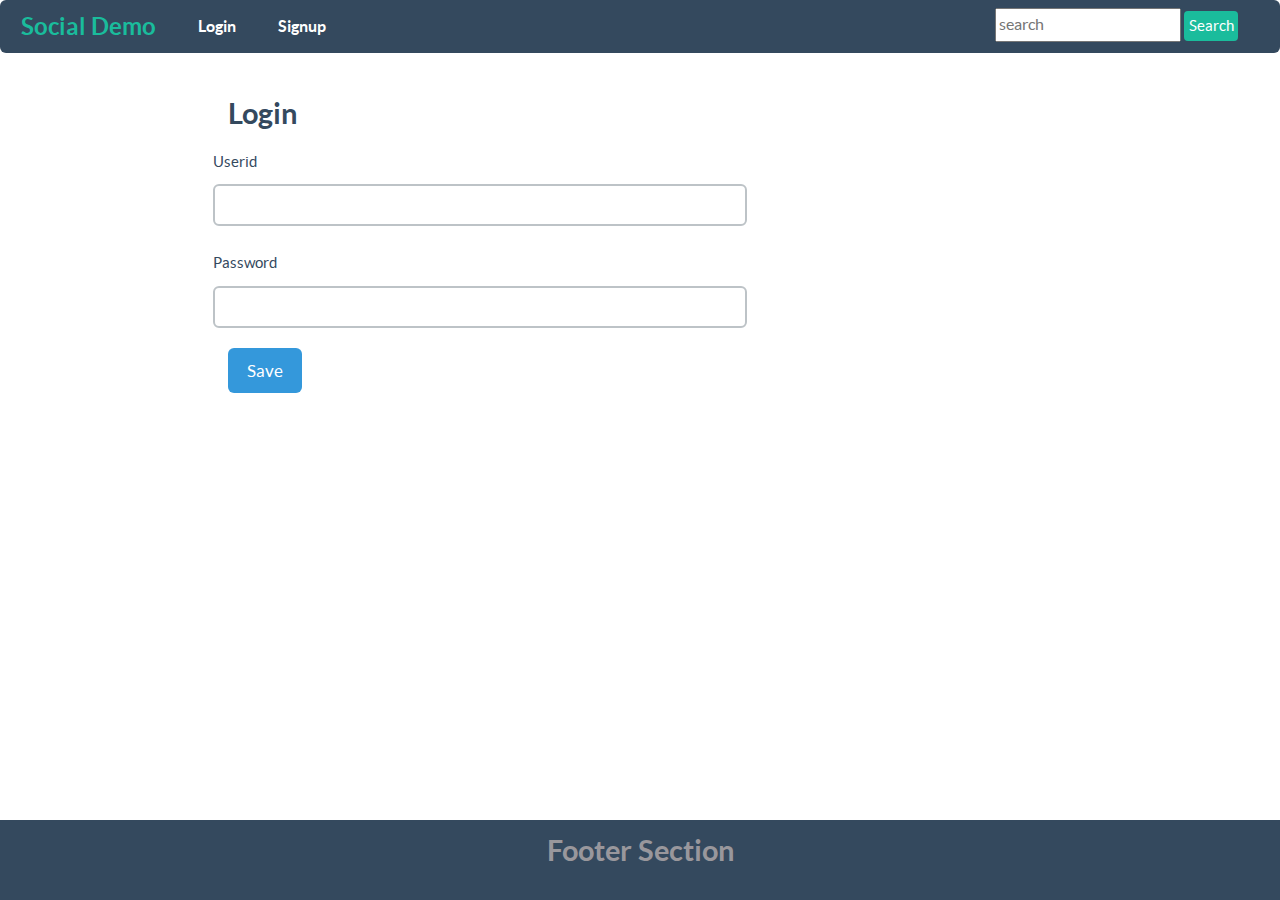
<file: target/classes/resources/index.html>
<!DOCTYPE html>
<html lang="en" ng-app="app">
    <head>
        <meta charset="utf-8">
        <meta http-equiv="X-UA-Compatible" content="IE=edge">
        <meta name="viewport" content="width=device-width, initial-scale=1">
        <title> Social </title>
        <link href="vendor/flat-ui/css/vendor/bootstrap.min.css" rel="stylesheet">
        <link href="vendor/flat-ui/css/flat-ui.css" rel="stylesheet">
        <link href="assets/css/style.css" rel="stylesheet">
        <link href="vendor/bootstrap-social/bootstrap-social.css" rel="stylesheet">  
    </head>
    <body ng-controller="AppCtrl">
        <div ng-include="'app/header.tpl.html'"></div>
        <div  ui-view class="container-fluid"></div>
        <script src="vendor/jquery/jquery.min.js"></script>
        <script src="vendor/flat-ui/js/vendor/html5shiv.js"></script>
        <script src="vendor/flat-ui/js/vendor/respond.min.js"></script>
        <script src="vendor/flat-ui/js/vendor/video.js"></script>
        <script src="vendor/flat-ui/js/flat-ui.min.js"></script>
        <script src="vendor/angular-full/angular.min.js"></script>
        <script src="vendor/angular-full/angular-resource.min.js"></script>
        <script src="vendor/angular-full/angular-cookies.min.js"></script>
        <script src="vendor/angular-full/angular-route.js"></script>
        <!-- <script src="//angular-ui.github.io/bootstrap/ui-bootstrap-tpls-0.14.3.js"></script> -->
        <script src="vendor/angular-moment/angular-moment.js"></script>
        <script src="vendor/ngstorage/ngStorage.min.js"></script>
        <script src="vendor/angular-ui-router/angular-ui-router.min.js"></script>
        <script src="vendor/angular-clipboard/angular-clipboard.js"></script>
        <script src="vendor/angular-http-auth/http-auth-interceptor.js"></script>
        <script src="common/directives/match.js"></script>
        <script src="common/directives/FormShowError.js"></script>
        <script src="common/directives/scrollGlue.js"></script>
        <script src="common/directives/customAccordion.js"></script>
        <script src="app/authorization/AuthServices.js"></script> 
        <script src="app/app.js"></script> 
        <!--  <script src="app/authorization/authorization.js"></script> -->
    </body>
    <div ng-include="'app/footer.tpl.html'"></div>
</html>
</file>
<file: target/classes/resources/vendor/flat-ui/css/flat-ui.css>
@font-face {
  font-family: 'Lato';
  src: url('../fonts/lato/lato-black.eot');
  src: url('../fonts/lato/lato-black.eot?#iefix') format('embedded-opentype'), url('../fonts/lato/lato-black.woff') format('woff'), url('../fonts/lato/lato-black.ttf') format('truetype'), url('../fonts/lato/lato-black.svg#latoblack') format('svg');
  font-weight: 900;
  font-style: normal;
}
@font-face {
  font-family: 'Lato';
  src: url('../fonts/lato/lato-bold.eot');
  src: url('../fonts/lato/lato-bold.eot?#iefix') format('embedded-opentype'), url('../fonts/lato/lato-bold.woff') format('woff'), url('../fonts/lato/lato-bold.ttf') format('truetype'), url('../fonts/lato/lato-bold.svg#latobold') format('svg');
  font-weight: bold;
  font-style: normal;
}
@font-face {
  font-family: 'Lato';
  src: url('../fonts/lato/lato-bolditalic.eot');
  src: url('../fonts/lato/lato-bolditalic.eot?#iefix') format('embedded-opentype'), url('../fonts/lato/lato-bolditalic.woff') format('woff'), url('../fonts/lato/lato-bolditalic.ttf') format('truetype'), url('../fonts/lato/lato-bolditalic.svg#latobold-italic') format('svg');
  font-weight: bold;
  font-style: italic;
}
@font-face {
  font-family: 'Lato';
  src: url('../fonts/lato/lato-italic.eot');
  src: url('../fonts/lato/lato-italic.eot?#iefix') format('embedded-opentype'), url('../fonts/lato/lato-italic.woff') format('woff'), url('../fonts/lato/lato-italic.ttf') format('truetype'), url('../fonts/lato/lato-italic.svg#latoitalic') format('svg');
  font-weight: normal;
  font-style: italic;
}
@font-face {
  font-family: 'Lato';
  src: url('../fonts/lato/lato-light.eot');
  src: url('../fonts/lato/lato-light.eot?#iefix') format('embedded-opentype'), url('../fonts/lato/lato-light.woff') format('woff'), url('../fonts/lato/lato-light.ttf') format('truetype'), url('../fonts/lato/lato-light.svg#latolight') format('svg');
  font-weight: 300;
  font-style: normal;
}
@font-face {
  font-family: 'Lato';
  src: url('../fonts/lato/lato-regular.eot');
  src: url('../fonts/lato/lato-regular.eot?#iefix') format('embedded-opentype'), url('../fonts/lato/lato-regular.woff') format('woff'), url('../fonts/lato/lato-regular.ttf') format('truetype'), url('../fonts/lato/lato-regular.svg#latoregular') format('svg');
  font-weight: normal;
  font-style: normal;
}
@font-face {
  font-family: 'Flat-UI-Icons';
  src: url('../fonts/glyphicons/flat-ui-icons-regular.eot');
  src: url('../fonts/glyphicons/flat-ui-icons-regular.eot?#iefix') format('embedded-opentype'), url('../fonts/glyphicons/flat-ui-icons-regular.woff') format('woff'), url('../fonts/glyphicons/flat-ui-icons-regular.ttf') format('truetype'), url('../fonts/glyphicons/flat-ui-icons-regular.svg#flat-ui-icons-regular') format('svg');
}
[class^="fui-"],
[class*="fui-"] {
  font-family: 'Flat-UI-Icons';
  speak: none;
  font-style: normal;
  font-weight: normal;
  font-variant: normal;
  text-transform: none;
  -webkit-font-smoothing: antialiased;
  -moz-osx-font-smoothing: grayscale;
}
.fui-triangle-up:before {
  content: "\e600";
}
.fui-triangle-down:before {
  content: "\e601";
}
.fui-triangle-up-small:before {
  content: "\e602";
}
.fui-triangle-down-small:before {
  content: "\e603";
}
.fui-triangle-left-large:before {
  content: "\e604";
}
.fui-triangle-right-large:before {
  content: "\e605";
}
.fui-arrow-left:before {
  content: "\e606";
}
.fui-arrow-right:before {
  content: "\e607";
}
.fui-plus:before {
  content: "\e608";
}
.fui-cross:before {
  content: "\e609";
}
.fui-check:before {
  content: "\e60a";
}
.fui-radio-unchecked:before {
  content: "\e60b";
}
.fui-radio-checked:before {
  content: "\e60c";
}
.fui-checkbox-unchecked:before {
  content: "\e60d";
}
.fui-checkbox-checked:before {
  content: "\e60e";
}
.fui-info-circle:before {
  content: "\e60f";
}
.fui-alert-circle:before {
  content: "\e610";
}
.fui-question-circle:before {
  content: "\e611";
}
.fui-check-circle:before {
  content: "\e612";
}
.fui-cross-circle:before {
  content: "\e613";
}
.fui-plus-circle:before {
  content: "\e614";
}
.fui-pause:before {
  content: "\e615";
}
.fui-play:before {
  content: "\e616";
}
.fui-volume:before {
  content: "\e617";
}
.fui-mute:before {
  content: "\e618";
}
.fui-resize:before {
  content: "\e619";
}
.fui-list:before {
  content: "\e61a";
}
.fui-list-thumbnailed:before {
  content: "\e61b";
}
.fui-list-small-thumbnails:before {
  content: "\e61c";
}
.fui-list-large-thumbnails:before {
  content: "\e61d";
}
.fui-list-numbered:before {
  content: "\e61e";
}
.fui-list-columned:before {
  content: "\e61f";
}
.fui-list-bulleted:before {
  content: "\e620";
}
.fui-window:before {
  content: "\e621";
}
.fui-windows:before {
  content: "\e622";
}
.fui-loop:before {
  content: "\e623";
}
.fui-cmd:before {
  content: "\e624";
}
.fui-mic:before {
  content: "\e625";
}
.fui-heart:before {
  content: "\e626";
}
.fui-location:before {
  content: "\e627";
}
.fui-new:before {
  content: "\e628";
}
.fui-video:before {
  content: "\e629";
}
.fui-photo:before {
  content: "\e62a";
}
.fui-time:before {
  content: "\e62b";
}
.fui-eye:before {
  content: "\e62c";
}
.fui-chat:before {
  content: "\e62d";
}
.fui-home:before {
  content: "\e62e";
}
.fui-upload:before {
  content: "\e62f";
}
.fui-search:before {
  content: "\e630";
}
.fui-user:before {
  content: "\e631";
}
.fui-mail:before {
  content: "\e632";
}
.fui-lock:before {
  content: "\e633";
}
.fui-power:before {
  content: "\e634";
}
.fui-calendar:before {
  content: "\e635";
}
.fui-gear:before {
  content: "\e636";
}
.fui-bookmark:before {
  content: "\e637";
}
.fui-exit:before {
  content: "\e638";
}
.fui-trash:before {
  content: "\e639";
}
.fui-folder:before {
  content: "\e63a";
}
.fui-bubble:before {
  content: "\e63b";
}
.fui-export:before {
  content: "\e63c";
}
.fui-calendar-solid:before {
  content: "\e63d";
}
.fui-star:before {
  content: "\e63e";
}
.fui-star-2:before {
  content: "\e63f";
}
.fui-credit-card:before {
  content: "\e640";
}
.fui-clip:before {
  content: "\e641";
}
.fui-link:before {
  content: "\e642";
}
.fui-tag:before {
  content: "\e643";
}
.fui-document:before {
  content: "\e644";
}
.fui-image:before {
  content: "\e645";
}
.fui-facebook:before {
  content: "\e646";
}
.fui-youtube:before {
  content: "\e647";
}
.fui-vimeo:before {
  content: "\e648";
}
.fui-twitter:before {
  content: "\e649";
}
.fui-spotify:before {
  content: "\e64a";
}
.fui-skype:before {
  content: "\e64b";
}
.fui-pinterest:before {
  content: "\e64c";
}
.fui-path:before {
  content: "\e64d";
}
.fui-linkedin:before {
  content: "\e64e";
}
.fui-google-plus:before {
  content: "\e64f";
}
.fui-dribbble:before {
  content: "\e650";
}
.fui-behance:before {
  content: "\e651";
}
.fui-stumbleupon:before {
  content: "\e652";
}
.fui-yelp:before {
  content: "\e653";
}
.fui-wordpress:before {
  content: "\e654";
}
.fui-windows-8:before {
  content: "\e655";
}
.fui-vine:before {
  content: "\e656";
}
.fui-tumblr:before {
  content: "\e657";
}
.fui-paypal:before {
  content: "\e658";
}
.fui-lastfm:before {
  content: "\e659";
}
.fui-instagram:before {
  content: "\e65a";
}
.fui-html5:before {
  content: "\e65b";
}
.fui-github:before {
  content: "\e65c";
}
.fui-foursquare:before {
  content: "\e65d";
}
.fui-dropbox:before {
  content: "\e65e";
}
.fui-android:before {
  content: "\e65f";
}
.fui-apple:before {
  content: "\e660";
}
body {
  font-family: "Lato", Helvetica, Arial, sans-serif;
  font-size: 18px;
  line-height: 1.72222;
  color: #34495e;
  background-color: #ffffff;
}
a {
  color: #16a085;
  text-decoration: none;
  -webkit-transition: .25s;
          transition: .25s;
}
a:hover,
a:focus {
  color: #1abc9c;
  text-decoration: none;
}
a:focus {
  outline: none;
}
.img-rounded {
  border-radius: 6px;
}
.img-thumbnail {
  padding: 4px;
  line-height: 1.72222;
  background-color: #ffffff;
  border: 2px solid #bdc3c7;
  border-radius: 6px;
  -webkit-transition: all 0.25s ease-in-out;
          transition: all 0.25s ease-in-out;
  display: inline-block;
  max-width: 100%;
  height: auto;
}
.img-comment {
  font-size: 15px;
  line-height: 1.2;
  font-style: italic;
  margin: 24px 0;
}
h1,
h2,
h3,
h4,
h5,
h6,
.h1,
.h2,
.h3,
.h4,
.h5,
.h6 {
  font-family: inherit;
  font-weight: 700;
  line-height: 1.1;
  color: inherit;
}
h1 small,
h2 small,
h3 small,
h4 small,
h5 small,
h6 small,
.h1 small,
.h2 small,
.h3 small,
.h4 small,
.h5 small,
.h6 small {
  color: #e7e9ec;
}
h1,
h2,
h3 {
  margin-top: 30px;
  margin-bottom: 15px;
}
h4,
h5,
h6 {
  margin-top: 15px;
  margin-bottom: 15px;
}
h6 {
  font-weight: normal;
}
h1,
.h1 {
  font-size: 61px;
}
h2,
.h2 {
  font-size: 53px;
}
h3,
.h3 {
  font-size: 40px;
}
h4,
.h4 {
  font-size: 29px;
}
h5,
.h5 {
  font-size: 28px;
}
h6,
.h6 {
  font-size: 24px;
}
p {
  font-size: 18px;
  line-height: 1.72222;
  margin: 0 0 15px;
}
.lead {
  margin-bottom: 30px;
  font-size: 28px;
  line-height: 1.46428571;
  font-weight: 300;
}
@media (min-width: 768px) {
  .lead {
    font-size: 30.006px;
  }
}
small,
.small {
  font-size: 83%;
  line-height: 2.067;
}
.text-muted {
  color: #bdc3c7;
}
.text-inverse {
  color: #ffffff;
}
.text-primary {
  color: #1abc9c;
}
a.text-primary:hover {
  color: #148f77;
}
.text-warning {
  color: #f1c40f;
}
a.text-warning:hover {
  color: #c29d0b;
}
.text-danger {
  color: #e74c3c;
}
a.text-danger:hover {
  color: #d62c1a;
}
.text-success {
  color: #2ecc71;
}
a.text-success:hover {
  color: #25a25a;
}
.text-info {
  color: #3498db;
}
a.text-info:hover {
  color: #217dbb;
}
.bg-primary {
  color: #ffffff;
  background-color: #34495e;
}
a.bg-primary:hover {
  background-color: #222f3d;
}
.bg-success {
  background-color: #dff0d8;
}
a.bg-success:hover {
  background-color: #c1e2b3;
}
.bg-info {
  background-color: #d9edf7;
}
a.bg-info:hover {
  background-color: #afd9ee;
}
.bg-warning {
  background-color: #fcf8e3;
}
a.bg-warning:hover {
  background-color: #f7ecb5;
}
.bg-danger {
  background-color: #f2dede;
}
a.bg-danger:hover {
  background-color: #e4b9b9;
}
.page-header {
  padding-bottom: 14px;
  margin: 60px 0 30px;
  border-bottom: 2px solid #e7e9ec;
}
ul,
ol {
  margin-bottom: 15px;
}
dl {
  margin-bottom: 30px;
}
dt,
dd {
  line-height: 1.72222;
}
@media (min-width: 768px) {
  .dl-horizontal dt {
    width: 160px;
  }
  .dl-horizontal dd {
    margin-left: 180px;
  }
}
abbr[title],
abbr[data-original-title] {
  border-bottom: 1px dotted #bdc3c7;
}
blockquote {
  border-left: 3px solid #e7e9ec;
  padding: 0 0 0 16px;
  margin: 0 0 30px;
}
blockquote p {
  font-size: 20px;
  line-height: 1.55;
  font-weight: normal;
  margin-bottom: .4em;
}
blockquote small,
blockquote .small {
  font-size: 18px;
  line-height: 1.72222;
  font-style: italic;
  color: inherit;
}
blockquote small:before,
blockquote .small:before {
  content: "";
}
blockquote.pull-right {
  padding-right: 16px;
  padding-left: 0;
  border-right: 3px solid #e7e9ec;
  border-left: 0;
}
blockquote.pull-right small:after {
  content: "";
}
address {
  margin-bottom: 30px;
  line-height: 1.72222;
}
sub,
sup {
  font-size: 70%;
}
code,
kbd,
pre,
samp {
  font-family: Monaco, Menlo, Consolas, "Courier New", monospace;
}
code {
  padding: 2px 6px;
  font-size: 85%;
  color: #c7254e;
  background-color: #f9f2f4;
  border-radius: 4px;
}
kbd {
  padding: 2px 6px;
  font-size: 85%;
  color: #ffffff;
  background-color: #34495e;
  border-radius: 4px;
  box-shadow: none;
}
pre {
  padding: 8px;
  margin: 0 0 15px;
  font-size: 13px;
  line-height: 1.72222;
  color: inherit;
  background-color: #ffffff;
  border: 2px solid #e7e9ec;
  border-radius: 6px;
  white-space: pre;
}
.pre-scrollable {
  max-height: 340px;
}
.thumbnail {
  display: block;
  padding: 4px;
  margin-bottom: 5px;
  line-height: 1.72222;
  background-color: #ffffff;
  border: 2px solid #bdc3c7;
  border-radius: 6px;
  -webkit-transition: border 0.25s ease-in-out;
          transition: border 0.25s ease-in-out;
}
.thumbnail > img,
.thumbnail a > img {
  display: block;
  max-width: 100%;
  height: auto;
  margin-left: auto;
  margin-right: auto;
}
a.thumbnail:hover,
a.thumbnail:focus,
a.thumbnail.active {
  border-color: #16a085;
}
.thumbnail .caption {
  padding: 9px;
  color: #34495e;
}
.btn {
  border: none;
  font-size: 15px;
  font-weight: normal;
  line-height: 1.4;
  border-radius: 4px;
  padding: 10px 15px;
  -webkit-font-smoothing: subpixel-antialiased;
  -webkit-transition: border 0.25s linear, color 0.25s linear, background-color 0.25s linear;
          transition: border 0.25s linear, color 0.25s linear, background-color 0.25s linear;
}
.btn:hover,
.btn:focus {
  outline: none;
  color: #ffffff;
}
.btn:active,
.btn.active {
  outline: none;
  box-shadow: none;
}
.btn:focus:active {
  outline: none;
}
.btn.disabled,
.btn[disabled],
fieldset[disabled] .btn {
  background-color: #bdc3c7;
  color: rgba(255, 255, 255, 0.75);
  opacity: 0.7;
  filter: alpha(opacity=70);
  cursor: not-allowed;
}
.btn [class^="fui-"] {
  margin: 0 1px;
  position: relative;
  line-height: 1;
  top: 1px;
}
.btn-xs.btn [class^="fui-"] {
  font-size: 11px;
  top: 0;
}
.btn-hg.btn [class^="fui-"] {
  top: 2px;
}
.btn-default {
  color: #ffffff;
  background-color: #bdc3c7;
}
.btn-default:hover,
.btn-default.hover,
.btn-default:focus,
.btn-default:active,
.btn-default.active,
.open > .dropdown-toggle.btn-default {
  color: #ffffff;
  background-color: #cacfd2;
  border-color: #cacfd2;
}
.btn-default:active,
.btn-default.active,
.open > .dropdown-toggle.btn-default {
  background: #a1a6a9;
  border-color: #a1a6a9;
}
.btn-default.disabled,
.btn-default[disabled],
fieldset[disabled] .btn-default,
.btn-default.disabled:hover,
.btn-default[disabled]:hover,
fieldset[disabled] .btn-default:hover,
.btn-default.disabled.hover,
.btn-default[disabled].hover,
fieldset[disabled] .btn-default.hover,
.btn-default.disabled:focus,
.btn-default[disabled]:focus,
fieldset[disabled] .btn-default:focus,
.btn-default.disabled:active,
.btn-default[disabled]:active,
fieldset[disabled] .btn-default:active,
.btn-default.disabled.active,
.btn-default[disabled].active,
fieldset[disabled] .btn-default.active {
  background-color: #bdc3c7;
  border-color: #bdc3c7;
}
.btn-default .badge {
  color: #bdc3c7;
  background-color: #ffffff;
}
.btn-primary {
  color: #ffffff;
  background-color: #1abc9c;
}
.btn-primary:hover,
.btn-primary.hover,
.btn-primary:focus,
.btn-primary:active,
.btn-primary.active,
.open > .dropdown-toggle.btn-primary {
  color: #ffffff;
  background-color: #48c9b0;
  border-color: #48c9b0;
}
.btn-primary:active,
.btn-primary.active,
.open > .dropdown-toggle.btn-primary {
  background: #16a085;
  border-color: #16a085;
}
.btn-primary.disabled,
.btn-primary[disabled],
fieldset[disabled] .btn-primary,
.btn-primary.disabled:hover,
.btn-primary[disabled]:hover,
fieldset[disabled] .btn-primary:hover,
.btn-primary.disabled.hover,
.btn-primary[disabled].hover,
fieldset[disabled] .btn-primary.hover,
.btn-primary.disabled:focus,
.btn-primary[disabled]:focus,
fieldset[disabled] .btn-primary:focus,
.btn-primary.disabled:active,
.btn-primary[disabled]:active,
fieldset[disabled] .btn-primary:active,
.btn-primary.disabled.active,
.btn-primary[disabled].active,
fieldset[disabled] .btn-primary.active {
  background-color: #bdc3c7;
  border-color: #1abc9c;
}
.btn-primary .badge {
  color: #1abc9c;
  background-color: #ffffff;
}
.btn-info {
  color: #ffffff;
  background-color: #3498db;
}
.btn-info:hover,
.btn-info.hover,
.btn-info:focus,
.btn-info:active,
.btn-info.active,
.open > .dropdown-toggle.btn-info {
  color: #ffffff;
  background-color: #5dade2;
  border-color: #5dade2;
}
.btn-info:active,
.btn-info.active,
.open > .dropdown-toggle.btn-info {
  background: #2c81ba;
  border-color: #2c81ba;
}
.btn-info.disabled,
.btn-info[disabled],
fieldset[disabled] .btn-info,
.btn-info.disabled:hover,
.btn-info[disabled]:hover,
fieldset[disabled] .btn-info:hover,
.btn-info.disabled.hover,
.btn-info[disabled].hover,
fieldset[disabled] .btn-info.hover,
.btn-info.disabled:focus,
.btn-info[disabled]:focus,
fieldset[disabled] .btn-info:focus,
.btn-info.disabled:active,
.btn-info[disabled]:active,
fieldset[disabled] .btn-info:active,
.btn-info.disabled.active,
.btn-info[disabled].active,
fieldset[disabled] .btn-info.active {
  background-color: #bdc3c7;
  border-color: #3498db;
}
.btn-info .badge {
  color: #3498db;
  background-color: #ffffff;
}
.btn-danger {
  color: #ffffff;
  background-color: #e74c3c;
}
.btn-danger:hover,
.btn-danger.hover,
.btn-danger:focus,
.btn-danger:active,
.btn-danger.active,
.open > .dropdown-toggle.btn-danger {
  color: #ffffff;
  background-color: #ec7063;
  border-color: #ec7063;
}
.btn-danger:active,
.btn-danger.active,
.open > .dropdown-toggle.btn-danger {
  background: #c44133;
  border-color: #c44133;
}
.btn-danger.disabled,
.btn-danger[disabled],
fieldset[disabled] .btn-danger,
.btn-danger.disabled:hover,
.btn-danger[disabled]:hover,
fieldset[disabled] .btn-danger:hover,
.btn-danger.disabled.hover,
.btn-danger[disabled].hover,
fieldset[disabled] .btn-danger.hover,
.btn-danger.disabled:focus,
.btn-danger[disabled]:focus,
fieldset[disabled] .btn-danger:focus,
.btn-danger.disabled:active,
.btn-danger[disabled]:active,
fieldset[disabled] .btn-danger:active,
.btn-danger.disabled.active,
.btn-danger[disabled].active,
fieldset[disabled] .btn-danger.active {
  background-color: #bdc3c7;
  border-color: #e74c3c;
}
.btn-danger .badge {
  color: #e74c3c;
  background-color: #ffffff;
}
.btn-success {
  color: #ffffff;
  background-color: #2ecc71;
}
.btn-success:hover,
.btn-success.hover,
.btn-success:focus,
.btn-success:active,
.btn-success.active,
.open > .dropdown-toggle.btn-success {
  color: #ffffff;
  background-color: #58d68d;
  border-color: #58d68d;
}
.btn-success:active,
.btn-success.active,
.open > .dropdown-toggle.btn-success {
  background: #27ad60;
  border-color: #27ad60;
}
.btn-success.disabled,
.btn-success[disabled],
fieldset[disabled] .btn-success,
.btn-success.disabled:hover,
.btn-success[disabled]:hover,
fieldset[disabled] .btn-success:hover,
.btn-success.disabled.hover,
.btn-success[disabled].hover,
fieldset[disabled] .btn-success.hover,
.btn-success.disabled:focus,
.btn-success[disabled]:focus,
fieldset[disabled] .btn-success:focus,
.btn-success.disabled:active,
.btn-success[disabled]:active,
fieldset[disabled] .btn-success:active,
.btn-success.disabled.active,
.btn-success[disabled].active,
fieldset[disabled] .btn-success.active {
  background-color: #bdc3c7;
  border-color: #2ecc71;
}
.btn-success .badge {
  color: #2ecc71;
  background-color: #ffffff;
}
.btn-warning {
  color: #ffffff;
  background-color: #f1c40f;
}
.btn-warning:hover,
.btn-warning.hover,
.btn-warning:focus,
.btn-warning:active,
.btn-warning.active,
.open > .dropdown-toggle.btn-warning {
  color: #ffffff;
  background-color: #f4d313;
  border-color: #f4d313;
}
.btn-warning:active,
.btn-warning.active,
.open > .dropdown-toggle.btn-warning {
  background: #cda70d;
  border-color: #cda70d;
}
.btn-warning.disabled,
.btn-warning[disabled],
fieldset[disabled] .btn-warning,
.btn-warning.disabled:hover,
.btn-warning[disabled]:hover,
fieldset[disabled] .btn-warning:hover,
.btn-warning.disabled.hover,
.btn-warning[disabled].hover,
fieldset[disabled] .btn-warning.hover,
.btn-warning.disabled:focus,
.btn-warning[disabled]:focus,
fieldset[disabled] .btn-warning:focus,
.btn-warning.disabled:active,
.btn-warning[disabled]:active,
fieldset[disabled] .btn-warning:active,
.btn-warning.disabled.active,
.btn-warning[disabled].active,
fieldset[disabled] .btn-warning.active {
  background-color: #bdc3c7;
  border-color: #f1c40f;
}
.btn-warning .badge {
  color: #f1c40f;
  background-color: #ffffff;
}
.btn-inverse {
  color: #ffffff;
  background-color: #34495e;
}
.btn-inverse:hover,
.btn-inverse.hover,
.btn-inverse:focus,
.btn-inverse:active,
.btn-inverse.active,
.open > .dropdown-toggle.btn-inverse {
  color: #ffffff;
  background-color: #415b76;
  border-color: #415b76;
}
.btn-inverse:active,
.btn-inverse.active,
.open > .dropdown-toggle.btn-inverse {
  background: #2c3e50;
  border-color: #2c3e50;
}
.btn-inverse.disabled,
.btn-inverse[disabled],
fieldset[disabled] .btn-inverse,
.btn-inverse.disabled:hover,
.btn-inverse[disabled]:hover,
fieldset[disabled] .btn-inverse:hover,
.btn-inverse.disabled.hover,
.btn-inverse[disabled].hover,
fieldset[disabled] .btn-inverse.hover,
.btn-inverse.disabled:focus,
.btn-inverse[disabled]:focus,
fieldset[disabled] .btn-inverse:focus,
.btn-inverse.disabled:active,
.btn-inverse[disabled]:active,
fieldset[disabled] .btn-inverse:active,
.btn-inverse.disabled.active,
.btn-inverse[disabled].active,
fieldset[disabled] .btn-inverse.active {
  background-color: #bdc3c7;
  border-color: #34495e;
}
.btn-inverse .badge {
  color: #34495e;
  background-color: #ffffff;
}
.btn-embossed {
  box-shadow: inset 0 -2px 0 rgba(0, 0, 0, 0.15);
}
.btn-embossed.active,
.btn-embossed:active {
  box-shadow: inset 0 2px 0 rgba(0, 0, 0, 0.15);
}
.btn-wide {
  min-width: 140px;
  padding-left: 30px;
  padding-right: 30px;
}
.btn-link {
  color: #16a085;
}
.btn-link:hover,
.btn-link:focus {
  color: #1abc9c;
  text-decoration: underline;
  background-color: transparent;
}
.btn-link[disabled]:hover,
fieldset[disabled] .btn-link:hover,
.btn-link[disabled]:focus,
fieldset[disabled] .btn-link:focus {
  color: #bdc3c7;
  text-decoration: none;
}
.btn-hg,
.btn-group-hg > .btn {
  padding: 13px 20px;
  font-size: 22px;
  line-height: 1.227;
  border-radius: 6px;
}
.btn-lg,
.btn-group-lg > .btn {
  padding: 10px 19px;
  font-size: 17px;
  line-height: 1.471;
  border-radius: 6px;
}
.btn-sm,
.btn-group-sm > .btn {
  padding: 9px 13px;
  font-size: 13px;
  line-height: 1.385;
  border-radius: 4px;
}
.btn-xs,
.btn-group-xs > .btn {
  padding: 6px 9px;
  font-size: 12px;
  line-height: 1.083;
  border-radius: 3px;
}
.btn-tip {
  font-weight: 300;
  padding-left: 10px;
  font-size: 92%;
}
.btn-block {
  white-space: normal;
}
[class*="btn-social-"] {
  padding: 10px 15px;
  font-size: 13px;
  line-height: 1.077;
  border-radius: 4px;
}
.btn-social-pinterest {
  color: #ffffff;
  background-color: #cb2028;
}
.btn-social-pinterest:hover,
.btn-social-pinterest:focus {
  background-color: #d54d53;
}
.btn-social-pinterest:active,
.btn-social-pinterest.active {
  background-color: #ad1b22;
}
.btn-social-linkedin {
  color: #ffffff;
  background-color: #0072b5;
}
.btn-social-linkedin:hover,
.btn-social-linkedin:focus {
  background-color: #338ec4;
}
.btn-social-linkedin:active,
.btn-social-linkedin.active {
  background-color: #00619a;
}
.btn-social-stumbleupon {
  color: #ffffff;
  background-color: #ed4a13;
}
.btn-social-stumbleupon:hover,
.btn-social-stumbleupon:focus {
  background-color: #f16e42;
}
.btn-social-stumbleupon:active,
.btn-social-stumbleupon.active {
  background-color: #c93f10;
}
.btn-social-googleplus {
  color: #ffffff;
  background-color: #2d2d2d;
}
.btn-social-googleplus:hover,
.btn-social-googleplus:focus {
  background-color: #575757;
}
.btn-social-googleplus:active,
.btn-social-googleplus.active {
  background-color: #262626;
}
.btn-social-facebook {
  color: #ffffff;
  background-color: #2f4b93;
}
.btn-social-facebook:hover,
.btn-social-facebook:focus {
  background-color: #596fa9;
}
.btn-social-facebook:active,
.btn-social-facebook.active {
  background-color: #28407d;
}
.btn-social-twitter {
  color: #ffffff;
  background-color: #00bdef;
}
.btn-social-twitter:hover,
.btn-social-twitter:focus {
  background-color: #33caf2;
}
.btn-social-twitter:active,
.btn-social-twitter.active {
  background-color: #00a1cb;
}
.btn-group > .btn + .btn {
  margin-left: 0;
}
.btn-group > .btn + .dropdown-toggle {
  border-left: 2px solid rgba(52, 73, 94, 0.15);
  padding: 10px 12px;
}
.btn-group > .btn + .dropdown-toggle .caret {
  margin-left: 3px;
  margin-right: 3px;
}
.btn-group > .btn.btn-gh + .dropdown-toggle .caret {
  margin-left: 7px;
  margin-right: 7px;
}
.btn-group > .btn.btn-sm + .dropdown-toggle .caret {
  margin-left: 0;
  margin-right: 0;
}
.dropdown-toggle .caret {
  margin-left: 8px;
}
.btn-group-xs > .btn + .dropdown-toggle {
  padding: 6px 9px;
}
.btn-group-sm > .btn + .dropdown-toggle {
  padding: 9px 13px;
}
.btn-group-lg > .btn + .dropdown-toggle {
  padding: 10px 19px;
}
.btn-group-hg > .btn + .dropdown-toggle {
  padding: 13px 20px;
}
.btn-xs .caret {
  border-width: 6px 4px 0;
  border-bottom-width: 0;
}
.btn-lg .caret {
  border-width: 8px 6px 0;
  border-bottom-width: 0;
}
.dropup .btn-lg .caret {
  border-width: 0 6px 8px;
}
.dropup .btn-xs .caret {
  border-width: 0 4px 6px;
}
.btn-group > .btn,
.btn-group > .dropdown-menu,
.btn-group > .popover {
  font-weight: 400;
}
.btn-group:focus .dropdown-toggle {
  outline: none;
  -webkit-transition: .25s;
          transition: .25s;
}
.btn-group.open .dropdown-toggle {
  color: rgba(255, 255, 255, 0.75);
  box-shadow: none;
}
.btn-toolbar .btn.active {
  color: #ffffff;
}
.btn-toolbar .btn > [class^="fui-"] {
  font-size: 16px;
  margin: 0 1px;
}
legend {
  display: block;
  width: 100%;
  padding: 0;
  margin-bottom: 30px / 2;
  font-size: 24px;
  line-height: inherit;
  color: inherit;
  border-bottom: none;
}
textarea {
  font-size: 20px;
  line-height: 24px;
  padding: 5px 11px;
}
input[type="search"] {
  -webkit-appearance: none !important;
}
label {
  font-weight: normal;
  font-size: 15px;
  line-height: 2.3;
}
.form-control::-moz-placeholder,
.select2-search input[type="text"]::-moz-placeholder {
  color: #b2bcc5;
  opacity: 1;
}
.form-control:-ms-input-placeholder,
.select2-search input[type="text"]:-ms-input-placeholder {
  color: #b2bcc5;
}
.form-control::-webkit-input-placeholder,
.select2-search input[type="text"]::-webkit-input-placeholder {
  color: #b2bcc5;
}
.form-control,
.select2-search input[type="text"] {
  border: 2px solid #bdc3c7;
  color: #34495e;
  font-family: "Lato", Helvetica, Arial, sans-serif;
  font-size: 15px;
  line-height: 1.467;
  padding: 8px 12px;
  height: 42px;
  border-radius: 6px;
  box-shadow: none;
  -webkit-transition: border 0.25s linear, color 0.25s linear, background-color 0.25s linear;
          transition: border 0.25s linear, color 0.25s linear, background-color 0.25s linear;
}
.form-group.focus .form-control,
.form-control:focus,
.form-group.focus .select2-search input[type="text"],
.select2-search input[type="text"]:focus {
  border-color: #1abc9c;
  outline: 0;
  box-shadow: none;
}
.form-control[disabled],
.form-control[readonly],
fieldset[disabled] .form-control,
.select2-search input[type="text"][disabled],
.select2-search input[type="text"][readonly],
fieldset[disabled] .select2-search input[type="text"] {
  background-color: #f4f6f6;
  border-color: #d5dbdb;
  color: #d5dbdb;
  cursor: default;
  opacity: 0.7;
  filter: alpha(opacity=70);
}
.form-control.flat,
.select2-search input[type="text"].flat {
  border-color: transparent;
}
.form-control.flat:hover,
.select2-search input[type="text"].flat:hover {
  border-color: #bdc3c7;
}
.form-control.flat:focus,
.select2-search input[type="text"].flat:focus {
  border-color: #1abc9c;
}
.input-sm,
.form-group-sm .form-control,
.form-group-sm .select2-search input[type="text"],
.select2-search input[type="text"] {
  height: 35px;
  padding: 6px 10px;
  font-size: 13px;
  line-height: 1.462;
  border-radius: 6px;
}
select.input-sm,
select.form-group-sm .form-control,
select.form-group-sm .select2-search input[type="text"],
select.select2-search input[type="text"] {
  height: 35px;
  line-height: 35px;
}
textarea.input-sm,
textarea.form-group-sm .form-control,
select[multiple].input-sm,
select[multiple].form-group-sm .form-control,
textarea.form-group-sm .select2-search input[type="text"],
select[multiple].form-group-sm .select2-search input[type="text"],
textarea.select2-search input[type="text"],
select[multiple].select2-search input[type="text"] {
  height: auto;
}
.input-lg,
.form-group-lg .form-control,
.form-group-lg .select2-search input[type="text"] {
  height: 45px;
  padding: 10px 15px;
  font-size: 17px;
  line-height: 1.235;
  border-radius: 6px;
}
select.input-lg,
select.form-group-lg .form-control,
select.form-group-lg .select2-search input[type="text"] {
  height: 45px;
  line-height: 45px;
}
textarea.input-lg,
textarea.form-group-lg .form-control,
select[multiple].input-lg,
select[multiple].form-group-lg .form-control,
textarea.form-group-lg .select2-search input[type="text"],
select[multiple].form-group-lg .select2-search input[type="text"] {
  height: auto;
}
.input-hg,
.form-group-hg .form-control,
.form-horizontal .form-group-hg .form-control,
.form-group-hg .select2-search input[type="text"],
.form-horizontal .form-group-hg .select2-search input[type="text"] {
  height: 53px;
  padding: 10px 16px;
  font-size: 22px;
  line-height: 1.318;
  border-radius: 6px;
}
select.input-hg,
select.form-group-hg .form-control,
select.form-group-hg .select2-search input[type="text"] {
  height: 53px;
  line-height: 53px;
}
textarea.input-hg,
textarea.form-group-hg .form-control,
select[multiple].input-hg,
select[multiple].form-group-hg .form-control,
textarea.form-group-hg .select2-search input[type="text"],
select[multiple].form-group-hg .select2-search input[type="text"] {
  height: auto;
}
.form-control-feedback {
  position: absolute;
  top: 2px;
  right: 2px;
  margin-top: 1px;
  line-height: 36px;
  font-size: 17px;
  color: #b2bcc5;
  background-color: transparent;
  padding: 0 12px 0 0;
  border-radius: 6px;
  pointer-events: none;
}
.input-hg + .form-control-feedback,
.control-feedback-hg {
  font-size: 20px;
  line-height: 48px;
  padding-right: 16px;
  width: auto;
  height: 48px;
}
.input-lg + .form-control-feedback,
.control-feedback-lg {
  font-size: 18px;
  line-height: 40px;
  width: auto;
  height: 40px;
  padding-right: 15px;
}
.input-sm + .form-control-feedback,
.control-feedback-sm,
.select2-search input[type="text"] + .form-control-feedback {
  line-height: 29px;
  height: 29px;
  width: auto;
  padding-right: 10px;
}
.has-success .help-block,
.has-success .control-label,
.has-success .radio,
.has-success .checkbox,
.has-success .radio-inline,
.has-success .checkbox-inline {
  color: #2ecc71;
}
.has-success .form-control,
.has-success .select2-search input[type="text"] {
  color: #2ecc71;
  border-color: #2ecc71;
  box-shadow: none;
}
.has-success .form-control::-moz-placeholder,
.has-success .select2-search input[type="text"]::-moz-placeholder {
  color: #2ecc71;
  opacity: 1;
}
.has-success .form-control:-ms-input-placeholder,
.has-success .select2-search input[type="text"]:-ms-input-placeholder {
  color: #2ecc71;
}
.has-success .form-control::-webkit-input-placeholder,
.has-success .select2-search input[type="text"]::-webkit-input-placeholder {
  color: #2ecc71;
}
.has-success .form-control:focus,
.has-success .select2-search input[type="text"]:focus {
  border-color: #2ecc71;
  box-shadow: none;
}
.has-success .input-group-addon {
  color: #2ecc71;
  border-color: #2ecc71;
  background-color: #ffffff;
}
.has-success .form-control-feedback {
  color: #2ecc71;
}
.has-warning .help-block,
.has-warning .control-label,
.has-warning .radio,
.has-warning .checkbox,
.has-warning .radio-inline,
.has-warning .checkbox-inline {
  color: #f1c40f;
}
.has-warning .form-control,
.has-warning .select2-search input[type="text"] {
  color: #f1c40f;
  border-color: #f1c40f;
  box-shadow: none;
}
.has-warning .form-control::-moz-placeholder,
.has-warning .select2-search input[type="text"]::-moz-placeholder {
  color: #f1c40f;
  opacity: 1;
}
.has-warning .form-control:-ms-input-placeholder,
.has-warning .select2-search input[type="text"]:-ms-input-placeholder {
  color: #f1c40f;
}
.has-warning .form-control::-webkit-input-placeholder,
.has-warning .select2-search input[type="text"]::-webkit-input-placeholder {
  color: #f1c40f;
}
.has-warning .form-control:focus,
.has-warning .select2-search input[type="text"]:focus {
  border-color: #f1c40f;
  box-shadow: none;
}
.has-warning .input-group-addon {
  color: #f1c40f;
  border-color: #f1c40f;
  background-color: #ffffff;
}
.has-warning .form-control-feedback {
  color: #f1c40f;
}
.has-error .help-block,
.has-error .control-label,
.has-error .radio,
.has-error .checkbox,
.has-error .radio-inline,
.has-error .checkbox-inline {
  color: #e74c3c;
}
.has-error .form-control,
.has-error .select2-search input[type="text"] {
  color: #e74c3c;
  border-color: #e74c3c;
  box-shadow: none;
}
.has-error .form-control::-moz-placeholder,
.has-error .select2-search input[type="text"]::-moz-placeholder {
  color: #e74c3c;
  opacity: 1;
}
.has-error .form-control:-ms-input-placeholder,
.has-error .select2-search input[type="text"]:-ms-input-placeholder {
  color: #e74c3c;
}
.has-error .form-control::-webkit-input-placeholder,
.has-error .select2-search input[type="text"]::-webkit-input-placeholder {
  color: #e74c3c;
}
.has-error .form-control:focus,
.has-error .select2-search input[type="text"]:focus {
  border-color: #e74c3c;
  box-shadow: none;
}
.has-error .input-group-addon {
  color: #e74c3c;
  border-color: #e74c3c;
  background-color: #ffffff;
}
.has-error .form-control-feedback {
  color: #e74c3c;
}
.form-control[disabled] + .form-control-feedback,
.form-control[readonly] + .form-control-feedback,
fieldset[disabled] .form-control + .form-control-feedback,
.form-control.disabled + .form-control-feedback,
.select2-search input[type="text"][disabled] + .form-control-feedback,
.select2-search input[type="text"][readonly] + .form-control-feedback,
fieldset[disabled] .select2-search input[type="text"] + .form-control-feedback,
.select2-search input[type="text"].disabled + .form-control-feedback {
  cursor: not-allowed;
  color: #d5dbdb;
  background-color: transparent;
  opacity: 0.7;
  filter: alpha(opacity=70);
}
.help-block {
  font-size: 14px;
  margin-bottom: 5px;
  color: #6b7a88;
}
.form-group {
  position: relative;
  margin-bottom: 20px;
}
.form-horizontal .radio,
.form-horizontal .checkbox,
.form-horizontal .radio-inline,
.form-horizontal .checkbox-inline {
  margin-top: 0;
  margin-bottom: 0;
  padding-top: 0;
}
@media (min-width: 768px) {
  .form-horizontal .control-label {
    padding-top: 3px;
    padding-bottom: 3px;
  }
}
.form-horizontal .form-group {
  margin-left: -15px;
  margin-right: -15px;
}
.form-horizontal .form-control-static {
  padding-top: 6px;
  padding-bottom: 6px;
}
@media (min-width: 768px) {
  .form-horizontal .form-group-hg .control-label {
    font-size: 22px;
    padding-top: 2px;
    padding-bottom: 0;
  }
}
@media (min-width: 768px) {
  .form-horizontal .form-group-lg .control-label {
    font-size: 17px;
    padding-top: 3px;
    padding-bottom: 2px;
  }
}
@media (min-width: 768px) {
  .form-horizontal .form-group-sm .control-label {
    font-size: 13px;
    padding-top: 2px;
    padding-bottom: 2px;
  }
}
.input-group .form-control,
.input-group .select2-search input[type="text"] {
  position: static;
}
.input-group-hg > .form-control,
.input-group-hg > .input-group-addon,
.input-group-hg > .input-group-btn > .btn,
.input-group-hg > .select2-search input[type="text"] {
  height: 53px;
  padding: 10px 16px;
  font-size: 22px;
  line-height: 1.318;
  border-radius: 6px;
}
select.input-group-hg > .form-control,
select.input-group-hg > .input-group-addon,
select.input-group-hg > .input-group-btn > .btn,
select.input-group-hg > .select2-search input[type="text"] {
  height: 53px;
  line-height: 53px;
}
textarea.input-group-hg > .form-control,
textarea.input-group-hg > .input-group-addon,
textarea.input-group-hg > .input-group-btn > .btn,
select[multiple].input-group-hg > .form-control,
select[multiple].input-group-hg > .input-group-addon,
select[multiple].input-group-hg > .input-group-btn > .btn,
textarea.input-group-hg > .select2-search input[type="text"],
select[multiple].input-group-hg > .select2-search input[type="text"] {
  height: auto;
}
.input-group-lg > .form-control,
.input-group-lg > .input-group-addon,
.input-group-lg > .input-group-btn > .btn,
.input-group-lg > .select2-search input[type="text"] {
  height: 45px;
  padding: 10px 15px;
  font-size: 17px;
  line-height: 1.235;
  border-radius: 6px;
}
select.input-group-lg > .form-control,
select.input-group-lg > .input-group-addon,
select.input-group-lg > .input-group-btn > .btn,
select.input-group-lg > .select2-search input[type="text"] {
  height: 45px;
  line-height: 45px;
}
textarea.input-group-lg > .form-control,
textarea.input-group-lg > .input-group-addon,
textarea.input-group-lg > .input-group-btn > .btn,
select[multiple].input-group-lg > .form-control,
select[multiple].input-group-lg > .input-group-addon,
select[multiple].input-group-lg > .input-group-btn > .btn,
textarea.input-group-lg > .select2-search input[type="text"],
select[multiple].input-group-lg > .select2-search input[type="text"] {
  height: auto;
}
.input-group-sm > .form-control,
.input-group-sm > .input-group-addon,
.input-group-sm > .input-group-btn > .btn,
.input-group-sm > .select2-search input[type="text"] {
  height: 35px;
  padding: 6px 10px;
  font-size: 13px;
  line-height: 1.462;
  border-radius: 6px;
}
select.input-group-sm > .form-control,
select.input-group-sm > .input-group-addon,
select.input-group-sm > .input-group-btn > .btn,
select.input-group-sm > .select2-search input[type="text"] {
  height: 35px;
  line-height: 35px;
}
textarea.input-group-sm > .form-control,
textarea.input-group-sm > .input-group-addon,
textarea.input-group-sm > .input-group-btn > .btn,
select[multiple].input-group-sm > .form-control,
select[multiple].input-group-sm > .input-group-addon,
select[multiple].input-group-sm > .input-group-btn > .btn,
textarea.input-group-sm > .select2-search input[type="text"],
select[multiple].input-group-sm > .select2-search input[type="text"] {
  height: auto;
}
.input-group-addon {
  padding: 10px 12px;
  font-size: 15px;
  color: #ffffff;
  text-align: center;
  background-color: #bdc3c7;
  border: 2px solid #bdc3c7;
  border-radius: 6px;
  -webkit-transition: border 0.25s linear, color 0.25s linear, background-color 0.25s linear;
          transition: border 0.25s linear, color 0.25s linear, background-color 0.25s linear;
}
.input-group-hg .input-group-addon,
.input-group-lg .input-group-addon,
.input-group-sm .input-group-addon {
  line-height: 1;
}
.input-group .form-control:first-child,
.input-group-addon:first-child,
.input-group-btn:first-child > .btn,
.input-group-btn:first-child > .dropdown-toggle,
.input-group-btn:last-child > .btn:not(:last-child):not(.dropdown-toggle),
.input-group .select2-search input[type="text"]:first-child {
  border-bottom-right-radius: 0;
  border-top-right-radius: 0;
}
.input-group .form-control:last-child,
.input-group-addon:last-child,
.input-group-btn:last-child > .btn,
.input-group-btn:last-child > .dropdown-toggle,
.input-group-btn:first-child > .btn:not(:first-child),
.input-group .select2-search input[type="text"]:last-child {
  border-bottom-left-radius: 0;
  border-top-left-radius: 0;
}
.form-group.focus .input-group-addon,
.input-group.focus .input-group-addon {
  background-color: #1abc9c;
  border-color: #1abc9c;
}
.form-group.focus .input-group-btn > .btn-default + .btn-default,
.input-group.focus .input-group-btn > .btn-default + .btn-default {
  border-left-color: #16a085;
}
.form-group.focus .input-group-btn .btn,
.input-group.focus .input-group-btn .btn {
  border-color: #1abc9c;
  background-color: #ffffff;
  color: #1abc9c;
}
.form-group.focus .input-group-btn .btn-default,
.input-group.focus .input-group-btn .btn-default {
  color: #ffffff;
  background-color: #1abc9c;
}
.form-group.focus .input-group-btn .btn-default:hover,
.input-group.focus .input-group-btn .btn-default:hover,
.form-group.focus .input-group-btn .btn-default.hover,
.input-group.focus .input-group-btn .btn-default.hover,
.form-group.focus .input-group-btn .btn-default:focus,
.input-group.focus .input-group-btn .btn-default:focus,
.form-group.focus .input-group-btn .btn-default:active,
.input-group.focus .input-group-btn .btn-default:active,
.form-group.focus .input-group-btn .btn-default.active,
.input-group.focus .input-group-btn .btn-default.active,
.open > .dropdown-toggle.form-group.focus .input-group-btn .btn-default,
.open > .dropdown-toggle.input-group.focus .input-group-btn .btn-default {
  color: #ffffff;
  background-color: #48c9b0;
  border-color: #48c9b0;
}
.form-group.focus .input-group-btn .btn-default:active,
.input-group.focus .input-group-btn .btn-default:active,
.form-group.focus .input-group-btn .btn-default.active,
.input-group.focus .input-group-btn .btn-default.active,
.open > .dropdown-toggle.form-group.focus .input-group-btn .btn-default,
.open > .dropdown-toggle.input-group.focus .input-group-btn .btn-default {
  background: #16a085;
  border-color: #16a085;
}
.form-group.focus .input-group-btn .btn-default.disabled,
.input-group.focus .input-group-btn .btn-default.disabled,
.form-group.focus .input-group-btn .btn-default[disabled],
.input-group.focus .input-group-btn .btn-default[disabled],
fieldset[disabled] .form-group.focus .input-group-btn .btn-default,
fieldset[disabled] .input-group.focus .input-group-btn .btn-default,
.form-group.focus .input-group-btn .btn-default.disabled:hover,
.input-group.focus .input-group-btn .btn-default.disabled:hover,
.form-group.focus .input-group-btn .btn-default[disabled]:hover,
.input-group.focus .input-group-btn .btn-default[disabled]:hover,
fieldset[disabled] .form-group.focus .input-group-btn .btn-default:hover,
fieldset[disabled] .input-group.focus .input-group-btn .btn-default:hover,
.form-group.focus .input-group-btn .btn-default.disabled.hover,
.input-group.focus .input-group-btn .btn-default.disabled.hover,
.form-group.focus .input-group-btn .btn-default[disabled].hover,
.input-group.focus .input-group-btn .btn-default[disabled].hover,
fieldset[disabled] .form-group.focus .input-group-btn .btn-default.hover,
fieldset[disabled] .input-group.focus .input-group-btn .btn-default.hover,
.form-group.focus .input-group-btn .btn-default.disabled:focus,
.input-group.focus .input-group-btn .btn-default.disabled:focus,
.form-group.focus .input-group-btn .btn-default[disabled]:focus,
.input-group.focus .input-group-btn .btn-default[disabled]:focus,
fieldset[disabled] .form-group.focus .input-group-btn .btn-default:focus,
fieldset[disabled] .input-group.focus .input-group-btn .btn-default:focus,
.form-group.focus .input-group-btn .btn-default.disabled:active,
.input-group.focus .input-group-btn .btn-default.disabled:active,
.form-group.focus .input-group-btn .btn-default[disabled]:active,
.input-group.focus .input-group-btn .btn-default[disabled]:active,
fieldset[disabled] .form-group.focus .input-group-btn .btn-default:active,
fieldset[disabled] .input-group.focus .input-group-btn .btn-default:active,
.form-group.focus .input-group-btn .btn-default.disabled.active,
.input-group.focus .input-group-btn .btn-default.disabled.active,
.form-group.focus .input-group-btn .btn-default[disabled].active,
.input-group.focus .input-group-btn .btn-default[disabled].active,
fieldset[disabled] .form-group.focus .input-group-btn .btn-default.active,
fieldset[disabled] .input-group.focus .input-group-btn .btn-default.active {
  background-color: #bdc3c7;
  border-color: #1abc9c;
}
.form-group.focus .input-group-btn .btn-default .badge,
.input-group.focus .input-group-btn .btn-default .badge {
  color: #1abc9c;
  background-color: #ffffff;
}
.input-group-btn .btn {
  background-color: #ffffff;
  border: 2px solid #bdc3c7;
  color: #bdc3c7;
  line-height: 18px;
  height: 42px;
}
.input-group-btn .btn-default {
  color: #ffffff;
  background-color: #bdc3c7;
}
.input-group-btn .btn-default:hover,
.input-group-btn .btn-default.hover,
.input-group-btn .btn-default:focus,
.input-group-btn .btn-default:active,
.input-group-btn .btn-default.active,
.open > .dropdown-toggle.input-group-btn .btn-default {
  color: #ffffff;
  background-color: #cacfd2;
  border-color: #cacfd2;
}
.input-group-btn .btn-default:active,
.input-group-btn .btn-default.active,
.open > .dropdown-toggle.input-group-btn .btn-default {
  background: #a1a6a9;
  border-color: #a1a6a9;
}
.input-group-btn .btn-default.disabled,
.input-group-btn .btn-default[disabled],
fieldset[disabled] .input-group-btn .btn-default,
.input-group-btn .btn-default.disabled:hover,
.input-group-btn .btn-default[disabled]:hover,
fieldset[disabled] .input-group-btn .btn-default:hover,
.input-group-btn .btn-default.disabled.hover,
.input-group-btn .btn-default[disabled].hover,
fieldset[disabled] .input-group-btn .btn-default.hover,
.input-group-btn .btn-default.disabled:focus,
.input-group-btn .btn-default[disabled]:focus,
fieldset[disabled] .input-group-btn .btn-default:focus,
.input-group-btn .btn-default.disabled:active,
.input-group-btn .btn-default[disabled]:active,
fieldset[disabled] .input-group-btn .btn-default:active,
.input-group-btn .btn-default.disabled.active,
.input-group-btn .btn-default[disabled].active,
fieldset[disabled] .input-group-btn .btn-default.active {
  background-color: #bdc3c7;
  border-color: #bdc3c7;
}
.input-group-btn .btn-default .badge {
  color: #bdc3c7;
  background-color: #ffffff;
}
.input-group-hg .input-group-btn .btn {
  line-height: 31px;
}
.input-group-lg .input-group-btn .btn {
  line-height: 21px;
}
.input-group-sm .input-group-btn .btn {
  line-height: 19px;
}
.input-group-btn:first-child > .btn {
  border-right-width: 0;
  margin-right: -3px;
}
.input-group-btn:last-child > .btn {
  border-left-width: 0;
  margin-left: -3px;
}
.input-group-btn > .btn-default + .btn-default {
  border-left: 2px solid #bdc3c7;
}
.input-group-btn > .btn:first-child + .btn .caret {
  margin-left: 0;
}
.input-group-rounded .input-group-btn + .form-control,
.input-group-rounded .input-group-btn:last-child .btn,
.input-group-rounded .input-group-btn + .select2-search input[type="text"] {
  border-bottom-right-radius: 20px;
  border-top-right-radius: 20px;
}
.input-group-hg.input-group-rounded .input-group-btn + .form-control,
.input-group-hg.input-group-rounded .input-group-btn:last-child .btn,
.input-group-hg.input-group-rounded .input-group-btn + .select2-search input[type="text"] {
  border-bottom-right-radius: 27px;
  border-top-right-radius: 27px;
}
.input-group-lg.input-group-rounded .input-group-btn + .form-control,
.input-group-lg.input-group-rounded .input-group-btn:last-child .btn,
.input-group-lg.input-group-rounded .input-group-btn + .select2-search input[type="text"] {
  border-bottom-right-radius: 25px;
  border-top-right-radius: 25px;
}
.input-group-rounded .form-control:first-child,
.input-group-rounded .input-group-btn:first-child .btn,
.input-group-rounded .select2-search input[type="text"]:first-child {
  border-bottom-left-radius: 20px;
  border-top-left-radius: 20px;
}
.input-group-hg.input-group-rounded .form-control:first-child,
.input-group-hg.input-group-rounded .input-group-btn:first-child .btn,
.input-group-hg.input-group-rounded .select2-search input[type="text"]:first-child {
  border-bottom-left-radius: 27px;
  border-top-left-radius: 27px;
}
.input-group-lg.input-group-rounded .form-control:first-child,
.input-group-lg.input-group-rounded .input-group-btn:first-child .btn,
.input-group-lg.input-group-rounded .select2-search input[type="text"]:first-child {
  border-bottom-left-radius: 25px;
  border-top-left-radius: 25px;
}
.input-group-rounded .input-group-btn + .form-control,
.input-group-rounded .input-group-btn + .select2-search input[type="text"] {
  padding-left: 0;
}
.checkbox,
.radio {
  margin-bottom: 12px;
  padding-left: 32px;
  position: relative;
  -webkit-transition: color .25s linear;
          transition: color .25s linear;
  font-size: 14px;
  line-height: 1.5;
}
.checkbox .icons,
.radio .icons {
  color: #bdc3c7;
  display: block;
  height: 20px;
  top: 0;
  left: 0;
  position: absolute;
  width: 20px;
  text-align: center;
  line-height: 20px;
  font-size: 20px;
  cursor: pointer;
}
.checkbox .icons .icon-checked,
.radio .icons .icon-checked {
  opacity: 0;
  filter: alpha(opacity=0);
}
.checkbox .icon-checked,
.radio .icon-checked,
.checkbox .icon-unchecked,
.radio .icon-unchecked {
  display: inline-table;
  position: absolute;
  left: 0;
  top: 0;
  background-color: transparent;
  margin: 0;
  opacity: 1;
  -webkit-filter: none;
          filter: none;
  -webkit-transition: color .25s linear;
          transition: color .25s linear;
}
.checkbox .icon-checked:before,
.radio .icon-checked:before,
.checkbox .icon-unchecked:before,
.radio .icon-unchecked:before {
  font-family: 'Flat-UI-Icons';
  speak: none;
  font-style: normal;
  font-weight: normal;
  font-variant: normal;
  text-transform: none;
  -webkit-font-smoothing: antialiased;
  -moz-osx-font-smoothing: grayscale;
}
.checkbox .icon-checked:before {
  content: "\e60e";
}
.checkbox .icon-unchecked:before {
  content: "\e60d";
}
.radio .icon-checked:before {
  content: "\e60c";
}
.radio .icon-unchecked:before {
  content: "\e60b";
}
.checkbox input[type="checkbox"].custom-checkbox,
.radio input[type="checkbox"].custom-checkbox,
.checkbox input[type="radio"].custom-radio,
.radio input[type="radio"].custom-radio {
  outline: none !important;
  opacity: 0;
  position: absolute;
  margin: 0;
  padding: 0;
  left: 0;
  top: 0;
  width: 20px;
  height: 20px;
}
.checkbox input[type="checkbox"].custom-checkbox:hover:not(.nohover):not(:disabled) + .icons .icon-unchecked,
.radio input[type="checkbox"].custom-checkbox:hover:not(.nohover):not(:disabled) + .icons .icon-unchecked,
.checkbox input[type="radio"].custom-radio:hover:not(.nohover):not(:disabled) + .icons .icon-unchecked,
.radio input[type="radio"].custom-radio:hover:not(.nohover):not(:disabled) + .icons .icon-unchecked {
  opacity: 0;
  filter: alpha(opacity=0);
}
.checkbox input[type="checkbox"].custom-checkbox:hover:not(.nohover):not(:disabled) + .icons .icon-checked,
.radio input[type="checkbox"].custom-checkbox:hover:not(.nohover):not(:disabled) + .icons .icon-checked,
.checkbox input[type="radio"].custom-radio:hover:not(.nohover):not(:disabled) + .icons .icon-checked,
.radio input[type="radio"].custom-radio:hover:not(.nohover):not(:disabled) + .icons .icon-checked {
  opacity: 1;
  -webkit-filter: none;
          filter: none;
}
.checkbox input[type="checkbox"].custom-checkbox:checked + .icons,
.radio input[type="checkbox"].custom-checkbox:checked + .icons,
.checkbox input[type="radio"].custom-radio:checked + .icons,
.radio input[type="radio"].custom-radio:checked + .icons {
  color: #1abc9c;
}
.checkbox input[type="checkbox"].custom-checkbox:checked + .icons .icon-unchecked,
.radio input[type="checkbox"].custom-checkbox:checked + .icons .icon-unchecked,
.checkbox input[type="radio"].custom-radio:checked + .icons .icon-unchecked,
.radio input[type="radio"].custom-radio:checked + .icons .icon-unchecked {
  opacity: 0;
  filter: alpha(opacity=0);
}
.checkbox input[type="checkbox"].custom-checkbox:checked + .icons .icon-checked,
.radio input[type="checkbox"].custom-checkbox:checked + .icons .icon-checked,
.checkbox input[type="radio"].custom-radio:checked + .icons .icon-checked,
.radio input[type="radio"].custom-radio:checked + .icons .icon-checked {
  opacity: 1;
  -webkit-filter: none;
          filter: none;
  color: #1abc9c;
}
.checkbox input[type="checkbox"].custom-checkbox:disabled + .icons,
.radio input[type="checkbox"].custom-checkbox:disabled + .icons,
.checkbox input[type="radio"].custom-radio:disabled + .icons,
.radio input[type="radio"].custom-radio:disabled + .icons {
  cursor: default;
  color: #e6e8ea;
}
.checkbox input[type="checkbox"].custom-checkbox:disabled + .icons .icon-unchecked,
.radio input[type="checkbox"].custom-checkbox:disabled + .icons .icon-unchecked,
.checkbox input[type="radio"].custom-radio:disabled + .icons .icon-unchecked,
.radio input[type="radio"].custom-radio:disabled + .icons .icon-unchecked {
  opacity: 1;
  -webkit-filter: none;
          filter: none;
}
.checkbox input[type="checkbox"].custom-checkbox:disabled + .icons .icon-checked,
.radio input[type="checkbox"].custom-checkbox:disabled + .icons .icon-checked,
.checkbox input[type="radio"].custom-radio:disabled + .icons .icon-checked,
.radio input[type="radio"].custom-radio:disabled + .icons .icon-checked {
  opacity: 0;
  filter: alpha(opacity=0);
}
.checkbox input[type="checkbox"].custom-checkbox:disabled:checked + .icons,
.radio input[type="checkbox"].custom-checkbox:disabled:checked + .icons,
.checkbox input[type="radio"].custom-radio:disabled:checked + .icons,
.radio input[type="radio"].custom-radio:disabled:checked + .icons {
  color: #e6e8ea;
}
.checkbox input[type="checkbox"].custom-checkbox:disabled:checked + .icons .icon-unchecked,
.radio input[type="checkbox"].custom-checkbox:disabled:checked + .icons .icon-unchecked,
.checkbox input[type="radio"].custom-radio:disabled:checked + .icons .icon-unchecked,
.radio input[type="radio"].custom-radio:disabled:checked + .icons .icon-unchecked {
  opacity: 0;
  filter: alpha(opacity=0);
}
.checkbox input[type="checkbox"].custom-checkbox:disabled:checked + .icons .icon-checked,
.radio input[type="checkbox"].custom-checkbox:disabled:checked + .icons .icon-checked,
.checkbox input[type="radio"].custom-radio:disabled:checked + .icons .icon-checked,
.radio input[type="radio"].custom-radio:disabled:checked + .icons .icon-checked {
  opacity: 1;
  -webkit-filter: none;
          filter: none;
  color: #e6e8ea;
}
.checkbox input[type="checkbox"].custom-checkbox:indeterminate + .icons,
.radio input[type="checkbox"].custom-checkbox:indeterminate + .icons,
.checkbox input[type="radio"].custom-radio:indeterminate + .icons,
.radio input[type="radio"].custom-radio:indeterminate + .icons {
  color: #bdc3c7;
}
.checkbox input[type="checkbox"].custom-checkbox:indeterminate + .icons .icon-unchecked,
.radio input[type="checkbox"].custom-checkbox:indeterminate + .icons .icon-unchecked,
.checkbox input[type="radio"].custom-radio:indeterminate + .icons .icon-unchecked,
.radio input[type="radio"].custom-radio:indeterminate + .icons .icon-unchecked {
  opacity: 1;
  -webkit-filter: none;
          filter: none;
}
.checkbox input[type="checkbox"].custom-checkbox:indeterminate + .icons .icon-checked,
.radio input[type="checkbox"].custom-checkbox:indeterminate + .icons .icon-checked,
.checkbox input[type="radio"].custom-radio:indeterminate + .icons .icon-checked,
.radio input[type="radio"].custom-radio:indeterminate + .icons .icon-checked {
  opacity: 0;
  filter: alpha(opacity=0);
}
.checkbox input[type="checkbox"].custom-checkbox:indeterminate + .icons:before,
.radio input[type="checkbox"].custom-checkbox:indeterminate + .icons:before,
.checkbox input[type="radio"].custom-radio:indeterminate + .icons:before,
.radio input[type="radio"].custom-radio:indeterminate + .icons:before {
  content: "\2013";
  position: absolute;
  top: 0;
  left: 0;
  line-height: 20px;
  width: 20px;
  text-align: center;
  color: #ffffff;
  font-size: 22px;
  z-index: 10;
}
.checkbox.primary input[type="checkbox"].custom-checkbox + .icons,
.radio.primary input[type="checkbox"].custom-checkbox + .icons,
.checkbox.primary input[type="radio"].custom-radio + .icons,
.radio.primary input[type="radio"].custom-radio + .icons {
  color: #34495e;
}
.checkbox.primary input[type="checkbox"].custom-checkbox:checked + .icons,
.radio.primary input[type="checkbox"].custom-checkbox:checked + .icons,
.checkbox.primary input[type="radio"].custom-radio:checked + .icons,
.radio.primary input[type="radio"].custom-radio:checked + .icons {
  color: #1abc9c;
}
.checkbox.primary input[type="checkbox"].custom-checkbox:disabled + .icons,
.radio.primary input[type="checkbox"].custom-checkbox:disabled + .icons,
.checkbox.primary input[type="radio"].custom-radio:disabled + .icons,
.radio.primary input[type="radio"].custom-radio:disabled + .icons {
  cursor: default;
  color: #bdc3c7;
}
.checkbox.primary input[type="checkbox"].custom-checkbox:disabled + .icons.checked,
.radio.primary input[type="checkbox"].custom-checkbox:disabled + .icons.checked,
.checkbox.primary input[type="radio"].custom-radio:disabled + .icons.checked,
.radio.primary input[type="radio"].custom-radio:disabled + .icons.checked {
  color: #bdc3c7;
}
.checkbox.primary input[type="checkbox"].custom-checkbox:indeterminate + .icons,
.radio.primary input[type="checkbox"].custom-checkbox:indeterminate + .icons,
.checkbox.primary input[type="radio"].custom-radio:indeterminate + .icons,
.radio.primary input[type="radio"].custom-radio:indeterminate + .icons {
  color: #34495e;
}
.input-group-addon .radio,
.input-group-addon .checkbox {
  margin: -2px 0;
  padding-left: 20px;
}
.input-group-addon .radio .icons,
.input-group-addon .checkbox .icons {
  color: #e6e8ea;
}
.input-group-addon .radio input[type="checkbox"].custom-checkbox:checked + .icons,
.input-group-addon .checkbox input[type="checkbox"].custom-checkbox:checked + .icons,
.input-group-addon .radio input[type="radio"].custom-radio:checked + .icons,
.input-group-addon .checkbox input[type="radio"].custom-radio:checked + .icons {
  color: #ffffff;
}
.input-group-addon .radio input[type="checkbox"].custom-checkbox:checked + .icons .icon-checked,
.input-group-addon .checkbox input[type="checkbox"].custom-checkbox:checked + .icons .icon-checked,
.input-group-addon .radio input[type="radio"].custom-radio:checked + .icons .icon-checked,
.input-group-addon .checkbox input[type="radio"].custom-radio:checked + .icons .icon-checked {
  color: #ffffff;
}
.input-group-addon .radio input[type="checkbox"].custom-checkbox:disabled + .icons,
.input-group-addon .checkbox input[type="checkbox"].custom-checkbox:disabled + .icons,
.input-group-addon .radio input[type="radio"].custom-radio:disabled + .icons,
.input-group-addon .checkbox input[type="radio"].custom-radio:disabled + .icons {
  color: rgba(230, 232, 234, 0.6);
}
.input-group-addon .radio input[type="checkbox"].custom-checkbox:disabled:checked + .icons,
.input-group-addon .checkbox input[type="checkbox"].custom-checkbox:disabled:checked + .icons,
.input-group-addon .radio input[type="radio"].custom-radio:disabled:checked + .icons,
.input-group-addon .checkbox input[type="radio"].custom-radio:disabled:checked + .icons {
  color: rgba(230, 232, 234, 0.6);
}
.input-group-addon .radio input[type="checkbox"].custom-checkbox:disabled:checked + .icons .icon-checked,
.input-group-addon .checkbox input[type="checkbox"].custom-checkbox:disabled:checked + .icons .icon-checked,
.input-group-addon .radio input[type="radio"].custom-radio:disabled:checked + .icons .icon-checked,
.input-group-addon .checkbox input[type="radio"].custom-radio:disabled:checked + .icons .icon-checked {
  color: rgba(230, 232, 234, 0.6);
}
.radio + .radio,
.checkbox + .checkbox {
  margin-top: 10px;
}
.form-inline .checkbox,
.form-inline .radio {
  padding-left: 32px;
}
.bootstrap-tagsinput {
  background-color: #ffffff;
  border: 2px solid #ebedef;
  border-radius: 6px;
  margin-bottom: 18px;
  padding: 6px 1px 1px 6px;
  text-align: left;
  font-size: 0;
}
.bootstrap-tagsinput .tag {
  border-radius: 4px;
  background-color: #ebedef;
  color: #7b8996;
  font-size: 13px;
  cursor: pointer;
  display: inline-block;
  position: relative;
  vertical-align: middle;
  overflow: hidden;
  margin: 0 5px 5px 0;
  line-height: 15px;
  height: 27px;
  padding: 6px 21px;
  -webkit-transition: .25s linear;
          transition: .25s linear;
}
.bootstrap-tagsinput .tag > span {
  color: #ffffff;
  cursor: pointer;
  font-size: 12px;
  position: absolute;
  right: 0;
  text-align: right;
  text-decoration: none;
  top: 0;
  width: 100%;
  bottom: 0;
  padding: 0 10px 0 0;
  z-index: 2;
  opacity: 0;
  filter: alpha(opacity=0);
  -webkit-transition: opacity .25s linear;
          transition: opacity .25s linear;
}
.bootstrap-tagsinput .tag > span:after {
  content: "\e609";
  font-family: "Flat-UI-Icons";
  -webkit-font-smoothing: antialiased;
  -moz-osx-font-smoothing: grayscale;
  line-height: 27px;
}
.bootstrap-tagsinput .tag:hover {
  background-color: #16a085;
  color: #ffffff;
  padding-right: 28px;
  padding-left: 14px;
}
.bootstrap-tagsinput .tag:hover > span {
  opacity: 1;
  -webkit-filter: none;
          filter: none;
}
.bootstrap-tagsinput input[type="text"] {
  font-size: 14px;
  border: none;
  box-shadow: none;
  outline: none;
  background-color: transparent;
  padding: 0;
  margin: 0;
  width: auto !important;
  max-width: inherit;
  min-width: 80px;
  vertical-align: top;
  height: 29px;
  color: #34495e;
}
.bootstrap-tagsinput input[type="text"]:first-child {
  height: 23px;
  margin: 3px 0 8px;
}
.tags_clear {
  clear: both;
  width: 100%;
  height: 0;
}
.not_valid {
  background: #fbd8db !important;
  color: #90111a !important;
  margin-left: 5px !important;
}
.tagsinput-primary {
  margin-bottom: 18px;
}
.tagsinput-primary .bootstrap-tagsinput {
  border-color: #1abc9c;
  margin-bottom: 0;
}
.tagsinput-primary .tag {
  background-color: #1abc9c;
  color: #ffffff;
}
.tagsinput-primary .tag:hover {
  background-color: #16a085;
  color: #ffffff;
}
.bootstrap-tagsinput .twitter-typeahead {
  width: auto;
  vertical-align: top;
}
.bootstrap-tagsinput .twitter-typeahead .tt-input {
  min-width: 200px;
}
.bootstrap-tagsinput .twitter-typeahead .tt-dropdown-menu {
  width: auto;
  min-width: 120px;
  margin-top: 11px;
}
.twitter-typeahead {
  width: 100%;
}
.twitter-typeahead .tt-dropdown-menu {
  width: 100%;
  margin-top: 5px;
  border: 2px solid #1abc9c;
  padding: 5px 0;
  background-color: #ffffff;
  border-radius: 6px;
}
.twitter-typeahead .tt-suggestion p {
  padding: 6px 14px;
  font-size: 14px;
  line-height: 1.429;
  margin: 0;
}
.twitter-typeahead .tt-suggestion:first-child p,
.twitter-typeahead .tt-suggestion:last-child p {
  padding: 6px 14px;
}
.twitter-typeahead .tt-suggestion.tt-is-under-cursor,
.twitter-typeahead .tt-suggestion.tt-cursor {
  cursor: pointer;
  color: #fff;
  background-color: #16a085;
}
.progress {
  background: #ebedef;
  border-radius: 32px;
  height: 12px;
  box-shadow: none;
}
.progress-bar {
  background: #1abc9c;
  line-height: 12px;
  box-shadow: none;
}
.progress-bar-success {
  background-color: #2ecc71;
}
.progress-bar-warning {
  background-color: #f1c40f;
}
.progress-bar-danger {
  background-color: #e74c3c;
}
.progress-bar-info {
  background-color: #3498db;
}
.ui-slider {
  background: #ebedef;
  border-radius: 32px;
  height: 12px;
  box-shadow: none;
  margin-bottom: 20px;
  position: relative;
  cursor: pointer;
}
.ui-slider-handle {
  background-color: #16a085;
  border-radius: 50%;
  cursor: pointer;
  height: 18px;
  position: absolute;
  width: 18px;
  z-index: 2;
  -webkit-transition: background .25s;
          transition: background .25s;
}
.ui-slider-handle:hover,
.ui-slider-handle:focus {
  background-color: #48c9b0;
  outline: none;
}
.ui-slider-handle:active {
  background-color: #16a085;
}
.ui-slider-range {
  background-color: #1abc9c;
  display: block;
  height: 100%;
  position: absolute;
  z-index: 1;
}
.ui-slider-segment {
  background-color: #d9dbdd;
  border-radius: 50%;
  height: 6px;
  width: 6px;
}
.ui-slider-value {
  float: right;
  font-size: 13px;
  margin-top: 12px;
}
.ui-slider-value.first {
  clear: left;
  float: left;
}
.ui-slider-horizontal .ui-slider-handle {
  margin-left: -9px;
  top: -3px;
}
.ui-slider-horizontal .ui-slider-handle[style*="100"] {
  margin-left: -15px;
}
.ui-slider-horizontal .ui-slider-range {
  border-radius: 30px 0 0 30px;
}
.ui-slider-horizontal .ui-slider-segment {
  float: left;
  margin: 3px -6px 0 0;
}
.ui-slider-vertical {
  width: 12px;
}
.ui-slider-vertical .ui-slider-handle {
  margin-left: -3px;
  margin-bottom: -11px;
  top: auto;
}
.ui-slider-vertical .ui-slider-range {
  width: 100%;
  bottom: 0;
  border-radius: 0 0 30px 30px;
}
.ui-slider-vertical .ui-slider-segment {
  position: absolute;
  right: 3px;
}
.pager {
  background-color: #34495e;
  border-radius: 6px;
  color: #ffffff;
  font-size: 16px;
  font-weight: 700;
  display: inline-block;
}
.pager li:first-child > a,
.pager li:first-child > span {
  border-left: none;
  border-radius: 6px 0 0 6px;
}
.pager li > a,
.pager li > span {
  background: none;
  border: none;
  border-left: 2px solid #2c3e50;
  color: #ffffff;
  padding: 9px 15px 10px;
  text-decoration: none;
  white-space: nowrap;
  border-radius: 0 6px 6px 0;
  line-height: 1.313;
}
.pager li > a:hover,
.pager li > span:hover,
.pager li > a:focus,
.pager li > span:focus {
  background-color: #2c3e50;
}
.pager li > a:active,
.pager li > span:active {
  background-color: #2c3e50;
}
.pager li > a [class*="fui-"] + span,
.pager li > span [class*="fui-"] + span {
  margin-left: 8px;
}
.pager li > a span + [class*="fui-"],
.pager li > span span + [class*="fui-"] {
  margin-left: 8px;
}
.pagination {
  position: relative;
  display: block;
}
@media (min-width: 768px) {
  .pagination {
    display: inline-block;
  }
}
.pagination > ul {
  background: #d6dbdf;
  color: #ffffff;
  padding: 0;
  margin: 0;
  display: inline-block;
  border-radius: 6px;
  word-spacing: -0.5px;
}
@media (max-width: 767px) {
  .pagination > ul {
    height: 41px;
    padding: 0 55px 0 52px;
    overflow: auto;
    white-space: nowrap;
    border-radius: 6px;
  }
}
.pagination li {
  display: inline-block;
  margin-right: -3px;
  vertical-align: middle;
  word-spacing: normal;
}
.pagination li.active > a,
.pagination li.active > span {
  background-color: #1abc9c;
  color: #ffffff;
  border-color: #dfe2e5;
}
.pagination li.active.previous > a,
.pagination li.active.next > a,
.pagination li.active.previous > span,
.pagination li.active.next > span {
  margin: 0;
}
.pagination li.active.previous > a,
.pagination li.active.next > a,
.pagination li.active.previous > span,
.pagination li.active.next > span,
.pagination li.active.previous > a:hover,
.pagination li.active.next > a:hover,
.pagination li.active.previous > span:hover,
.pagination li.active.next > span:hover,
.pagination li.active.previous > a:focus,
.pagination li.active.next > a:focus,
.pagination li.active.previous > span:focus,
.pagination li.active.next > span:focus {
  background-color: #1abc9c;
  color: #ffffff;
}
.pagination li:first-child > a,
.pagination li:first-child > span {
  border-radius: 6px 0 0 6px;
  border-left: none;
}
.pagination li:first-child.previous + li > a,
.pagination li:first-child.previous + li > span {
  border-left-width: 0;
}
.pagination li:last-child {
  margin-right: 0;
}
.pagination li:last-child > a,
.pagination li:last-child > span,
.pagination li:last-child > a:hover,
.pagination li:last-child > span:hover,
.pagination li:last-child > a:focus,
.pagination li:last-child > span:focus {
  border-radius: 0 6px 6px 0;
}
.pagination li.previous > a,
.pagination li.next > a,
.pagination li.previous > span,
.pagination li.next > span {
  border-right: 2px solid #e4e7ea;
  font-size: 16px;
  min-width: auto;
  padding: 12px 17px;
  background-color: transparent;
}
.pagination li.next > a,
.pagination li.next > span {
  border-right: none;
}
.pagination li.disabled > a,
.pagination li.disabled > span {
  color: #ffffff;
  background-color: rgba(255, 255, 255, 0.3);
  border-right-color: #dfe2e5;
  cursor: not-allowed;
}
.pagination li.disabled > a:hover,
.pagination li.disabled > span:hover,
.pagination li.disabled > a:focus,
.pagination li.disabled > span:focus,
.pagination li.disabled > a:active,
.pagination li.disabled > span:active {
  background-color: rgba(255, 255, 255, 0.4);
  color: #ffffff;
}
@media (max-width: 767px) {
  .pagination li.next,
  .pagination li.previous {
    background-color: #d6dbdf;
    position: absolute;
    right: 0;
    top: 0;
    z-index: 10;
    border-radius: 0 6px 6px 0;
  }
  .pagination li.previous {
    left: 0;
    right: auto;
    border-radius: 6px 0 0 6px;
  }
}
.pagination li > a,
.pagination li > span {
  display: inline-block;
  background: transparent;
  border: none;
  border-left: 2px solid #e4e7ea;
  color: #ffffff;
  font-size: 14px;
  line-height: 16px;
  min-height: 41px;
  min-width: 41px;
  outline: none;
  padding: 12px 10px;
  text-align: center;
  -webkit-transition: 0.25s ease-out;
          transition: 0.25s ease-out;
}
.pagination li > a:hover,
.pagination li > span:hover,
.pagination li > a:focus,
.pagination li > span:focus {
  background-color: #1abc9c;
  color: #ffffff;
}
.pagination li > a:active,
.pagination li > span:active {
  background-color: #1abc9c;
  color: #ffffff;
}
.pagination > .btn.previous,
.pagination > .btn.next {
  margin-right: 8px;
  font-size: 14px;
  line-height: 1.429;
  padding-left: 23px;
  padding-right: 23px;
}
.pagination > .btn.previous [class*="fui-"],
.pagination > .btn.next [class*="fui-"] {
  font-size: 16px;
  margin-left: -2px;
  margin-top: -2px;
}
.pagination > .btn.next {
  margin-left: 8px;
  margin-right: 0;
}
.pagination > .btn.next [class*="fui-"] {
  margin-right: -2px;
  margin-left: 4px;
}
@media (max-width: 767px) {
  .pagination > .btn {
    display: block;
    margin: 0;
    width: 50%;
  }
  .pagination > .btn:first-child {
    border-bottom: 2px solid #dfe2e5;
    border-radius: 6px 0 0;
  }
  .pagination > .btn:first-child.btn-primary {
    border-bottom-color: #48c9b0;
  }
  .pagination > .btn:first-child.btn-danger {
    border-bottom-color: #ec7063;
  }
  .pagination > .btn:first-child.btn-warning {
    border-bottom-color: #f4d03f;
  }
  .pagination > .btn:first-child.btn-success {
    border-bottom-color: #58d68d;
  }
  .pagination > .btn:first-child.btn-info {
    border-bottom-color: #5dade2;
  }
  .pagination > .btn:first-child.btn-inverse {
    border-bottom-color: #5d6d7e;
  }
  .pagination > .btn:first-child > [class*="fui"] {
    margin-left: -20px;
  }
  .pagination > .btn + ul {
    padding: 0;
    text-align: center;
    border-radius: 0 0 6px 6px;
  }
  .pagination > .btn + ul + .btn {
    border-bottom: 2px solid #dfe2e5;
    position: absolute;
    right: 0;
    top: 0;
    border-radius: 0 6px 0 0;
  }
  .pagination > .btn + ul + .btn.btn-primary {
    border-bottom-color: #48c9b0;
  }
  .pagination > .btn + ul + .btn.btn-danger {
    border-bottom-color: #ec7063;
  }
  .pagination > .btn + ul + .btn.btn-warning {
    border-bottom-color: #f4d03f;
  }
  .pagination > .btn + ul + .btn.btn-success {
    border-bottom-color: #58d68d;
  }
  .pagination > .btn + ul + .btn.btn-info {
    border-bottom-color: #5dade2;
  }
  .pagination > .btn + ul + .btn.btn-inverse {
    border-bottom-color: #5d6d7e;
  }
  .pagination > .btn + ul + .btn > [class*="fui"] {
    margin-right: -20px;
  }
  .pagination ul {
    display: block;
  }
  .pagination ul > li > a {
    border-radius: 0;
  }
}
.pagination-danger ul {
  background-color: #e74c3c;
}
.pagination-danger ul li.previous > a {
  border-right-color: #ef897e;
}
.pagination-danger ul li > a,
.pagination-danger ul li > span {
  border-left-color: #ef897e;
}
.pagination-danger ul li > a:hover,
.pagination-danger ul li > span:hover,
.pagination-danger ul li > a:focus,
.pagination-danger ul li > span:focus {
  background-color: #ec7063;
}
.pagination-danger ul li > a:active,
.pagination-danger ul li > span:active {
  background-color: #c44133;
}
.pagination-danger ul li.active > a,
.pagination-danger ul li.active > span {
  background-color: #c44133;
}
.pagination-success ul {
  background-color: #2ecc71;
}
.pagination-success ul li.previous > a {
  border-right-color: #75dda1;
}
.pagination-success ul li > a,
.pagination-success ul li > span {
  border-left-color: #75dda1;
}
.pagination-success ul li > a:hover,
.pagination-success ul li > span:hover,
.pagination-success ul li > a:focus,
.pagination-success ul li > span:focus {
  background-color: #58d68d;
}
.pagination-success ul li > a:active,
.pagination-success ul li > span:active {
  background-color: #27ad60;
}
.pagination-success ul li.active > a,
.pagination-success ul li.active > span {
  background-color: #27ad60;
}
.pagination-warning ul {
  background-color: #f1c40f;
}
.pagination-warning ul li.previous > a {
  border-right-color: #f6d861;
}
.pagination-warning ul li > a,
.pagination-warning ul li > span {
  border-left-color: #f6d861;
}
.pagination-warning ul li > a:hover,
.pagination-warning ul li > span:hover,
.pagination-warning ul li > a:focus,
.pagination-warning ul li > span:focus {
  background-color: #f4d313;
}
.pagination-warning ul li > a:active,
.pagination-warning ul li > span:active {
  background-color: #cda70d;
}
.pagination-warning ul li.active > a,
.pagination-warning ul li.active > span {
  background-color: #cda70d;
}
.pagination-info ul {
  background-color: #3498db;
}
.pagination-info ul li.previous > a {
  border-right-color: #79bbe7;
}
.pagination-info ul li > a,
.pagination-info ul li > span {
  border-left-color: #79bbe7;
}
.pagination-info ul li > a:hover,
.pagination-info ul li > span:hover,
.pagination-info ul li > a:focus,
.pagination-info ul li > span:focus {
  background-color: #5dade2;
}
.pagination-info ul li > a:active,
.pagination-info ul li > span:active {
  background-color: #2c81ba;
}
.pagination-info ul li.active > a,
.pagination-info ul li.active > span {
  background-color: #2c81ba;
}
.pagination-inverse ul {
  background-color: #34495e;
}
.pagination-inverse ul li.previous > a {
  border-right-color: #798795;
}
.pagination-inverse ul li > a,
.pagination-inverse ul li > span {
  border-left-color: #798795;
}
.pagination-inverse ul li > a:hover,
.pagination-inverse ul li > span:hover,
.pagination-inverse ul li > a:focus,
.pagination-inverse ul li > span:focus {
  background-color: #415b76;
}
.pagination-inverse ul li > a:active,
.pagination-inverse ul li > span:active {
  background-color: #2c3e50;
}
.pagination-inverse ul li.active > a,
.pagination-inverse ul li.active > span {
  background-color: #2c3e50;
}
.pagination-minimal > ul > li:first-child {
  border-radius: 6px 0 0 6px;
}
.pagination-minimal > ul > li:first-child.previous + li > a,
.pagination-minimal > ul > li:first-child.previous + li > span {
  border-left-width: 5px;
}
.pagination-minimal > ul > li:last-child {
  border-radius: 0 6px 6px 0;
}
.pagination-minimal > ul > li.previous > a,
.pagination-minimal > ul > li.next > a,
.pagination-minimal > ul > li.previous > span,
.pagination-minimal > ul > li.next > span {
  background: transparent;
  border: none;
  border-right: 2px solid #e4e7ea;
  margin: 0 9px 0 0;
  padding: 12px 17px;
  border-radius: 6px 0 0 6px;
}
.pagination-minimal > ul > li.previous > a,
.pagination-minimal > ul > li.next > a,
.pagination-minimal > ul > li.previous > span,
.pagination-minimal > ul > li.next > span,
.pagination-minimal > ul > li.previous > a:hover,
.pagination-minimal > ul > li.next > a:hover,
.pagination-minimal > ul > li.previous > span:hover,
.pagination-minimal > ul > li.next > span:hover,
.pagination-minimal > ul > li.previous > a:focus,
.pagination-minimal > ul > li.next > a:focus,
.pagination-minimal > ul > li.previous > span:focus,
.pagination-minimal > ul > li.next > span:focus {
  border-color: #e4e7ea !important;
}
@media (max-width: 767px) {
  .pagination-minimal > ul > li.previous > a,
  .pagination-minimal > ul > li.next > a,
  .pagination-minimal > ul > li.previous > span,
  .pagination-minimal > ul > li.next > span {
    margin-right: 0;
  }
}
.pagination-minimal > ul > li.next {
  margin-left: 9px;
}
.pagination-minimal > ul > li.next > a,
.pagination-minimal > ul > li.next > span {
  border-left: 2px solid #e4e7ea;
  border-right: none;
  margin: 0;
  border-radius: 0 6px 6px 0;
}
.pagination-minimal > ul > li.active > a,
.pagination-minimal > ul > li.active > span {
  background-color: #ffffff;
  border-color: #ffffff;
  border-width: 2px !important;
  color: #d6dbdf;
  margin: 10px 5px 9px;
}
.pagination-minimal > ul > li.active > a:hover,
.pagination-minimal > ul > li.active > span:hover,
.pagination-minimal > ul > li.active > a:focus,
.pagination-minimal > ul > li.active > span:focus {
  background-color: #ffffff;
  border-color: #ffffff;
  color: #d6dbdf;
}
.pagination-minimal > ul > li.active.previous,
.pagination-minimal > ul > li.active.next {
  border-color: #e4e7ea;
}
.pagination-minimal > ul > li.active.previous {
  margin-right: 6px;
}
.pagination-minimal > ul > li > a,
.pagination-minimal > ul > li > span {
  background: #ffffff;
  border: 5px solid #d6dbdf;
  color: #ffffff;
  line-height: 16px;
  margin: 7px 2px 6px;
  min-width: 0;
  min-height: 16px;
  padding: 0 4px;
  border-radius: 50px;
  background-clip: padding-box;
  -webkit-transition: background 0.2s ease-out, border-color 0s ease-out, color 0.2s ease-out;
          transition: background 0.2s ease-out, border-color 0s ease-out, color 0.2s ease-out;
}
.pagination-minimal > ul > li > a:hover,
.pagination-minimal > ul > li > span:hover,
.pagination-minimal > ul > li > a:focus,
.pagination-minimal > ul > li > span:focus {
  background-color: #1abc9c;
  border-color: #1abc9c;
  color: #ffffff;
  -webkit-transition: background 0.2s ease-out, border-color 0.2s ease-out, color 0.2s ease-out;
          transition: background 0.2s ease-out, border-color 0.2s ease-out, color 0.2s ease-out;
}
.pagination-minimal > ul > li > a:active,
.pagination-minimal > ul > li > span:active {
  background-color: #16a085;
  border-color: #16a085;
}
.pagination-plain {
  font-size: 16px;
  font-weight: 700;
  list-style-type: none;
  margin: 0 0 20px;
  padding: 0;
  height: 57px;
}
.pagination-plain > li {
  display: inline;
}
.pagination-plain > li.previous {
  padding-right: 23px;
}
.pagination-plain > li.next {
  padding-left: 20px;
}
.pagination-plain > li.active > a {
  color: #d3d7da;
}
.pagination-plain > li > a {
  padding: 0 5px;
}
@media (max-width: 480px) {
  .pagination-plain {
    overflow: hidden;
    text-align: center;
  }
  .pagination-plain > li.previous {
    display: block;
    margin-bottom: 10px;
    text-align: left;
    width: 50%;
  }
  .pagination-plain > li.next {
    float: right;
    margin-top: -64px;
    text-align: right;
    width: 50%;
  }
}
@media (min-width: 768px) {
  .pagination-plain {
    height: auto;
  }
}
.pagination-dropdown ul {
  min-width: 67px;
  width: auto;
  left: 50%;
  margin-left: -34px;
}
.pagination-dropdown ul li {
  display: block;
  margin-right: 0;
}
.pagination-dropdown ul li:first-child > a,
.pagination-dropdown ul li:first-child > span {
  border-radius: 6px 6px 0 0;
}
.pagination-dropdown ul li:last-child > a,
.pagination-dropdown ul li:last-child > span {
  border-radius: 0 0 6px 6px !important;
}
.pagination-dropdown ul li > a,
.pagination-dropdown ul li > span {
  border-left: none;
  display: block;
  float: none;
  padding: 8px 10px 7px;
  text-align: center;
  min-height: 0;
}
.pagination-dropdown.dropup {
  position: relative;
}
.tooltip {
  font-size: 14px;
  line-height: 1.286;
  z-index: 1070;
}
.tooltip.in {
  opacity: 1;
  filter: alpha(opacity=100);
}
.tooltip.top {
  margin-top: -5px;
  padding: 9px 0;
}
.tooltip.right {
  margin-left: 5px;
  padding: 0 9px;
}
.tooltip.bottom {
  margin-top: 5px;
  padding: 9px 0;
}
.tooltip.left {
  margin-left: -5px;
  padding: 0 9px;
}
.tooltip-inner {
  max-width: 183px;
  line-height: 1.286;
  padding: 12px 12px;
  color: #ffffff;
  background-color: #34495e;
  border-radius: 6px;
}
.tooltip.top .tooltip-arrow {
  margin-left: -9px;
  border-width: 9px 9px 0;
  border-top-color: #34495e;
}
.tooltip.right .tooltip-arrow {
  margin-top: -9px;
  border-width: 9px 9px 9px 0;
  border-right-color: #34495e;
}
.tooltip.left .tooltip-arrow {
  margin-top: -9px;
  border-width: 9px 0 9px 9px;
  border-left-color: #34495e;
}
.tooltip.bottom .tooltip-arrow {
  margin-left: -9px;
  border-width: 0 9px 9px;
  border-bottom-color: #34495e;
}
.caret {
  display: inline-block;
  width: 0;
  height: 0;
  margin-left: 5px;
  vertical-align: middle;
  border-top: 8px solid;
  border-right: 6px solid transparent;
  border-left: 6px solid transparent;
  -webkit-transition: border-color 0.25s, color 0.25s;
          transition: border-color 0.25s, color 0.25s;
}
.dropdown-menu,
.select2-drop {
  z-index: 1000;
  background-color: #f3f4f5;
  min-width: 220px;
  border: none;
 /* margin-top: 9px;*/
  padding: 0;
  font-size: 14px;
  border-radius: 4px;
  box-shadow: none;
}
.dropdown-menu .divider {
  height: 2px;
  margin: 3px 0;
  overflow: hidden;
  background-color: rgba(202, 206, 209, 0.5);
}
.dropdown-menu > li > a {
  padding: 8px 16px;
  line-height: 1.429;
  color: #606d7a;
}
.dropdown-menu > li:first-child > a:first-child {
  border-top-right-radius: 4px;
  border-top-left-radius: 4px;
}
.dropdown-menu > li:last-child > a:first-child {
  border-bottom-right-radius: 4px;
  border-bottom-left-radius: 4px;
}
.dropdown-menu.typeahead {
  display: none;
  width: auto;
  margin-top: 5px;
  border: 2px solid #1abc9c;
  padding: 5px 0;
  background-color: #ffffff;
  border-radius: 6px;
}
.dropdown-menu.typeahead li a {
  padding: 6px 14px;
}
.dropdown-menu.typeahead li:first-child a,
.dropdown-menu.typeahead li:last-child a {
  padding: 6px 14px;
  border-radius: 0;
}
.dropdown-menu > li > a:hover,
.dropdown-menu > li > a:focus {
  color: #55606c;
  background-color: rgba(202, 206, 209, 0.5);
}
.dropdown-menu > .active > a,
.dropdown-menu > .active > a:hover,
.dropdown-menu > .active > a:focus {
  color: #ffffff;
  background-color: #1abc9c;
}
.dropdown-menu > .disabled > a,
.dropdown-menu > .disabled > a:hover,
.dropdown-menu > .disabled > a:focus {
  color: #bdc3c7;
  background-color: transparent;
  cursor: not-allowed;
}
.dropdown-menu-right {
  left: auto;
  right: 0;
}
.dropdown-menu-left {
  left: 0;
  right: auto;
}
.dropdown-header {
  padding: 8px 16px;
  line-height: 1.538;
  font-size: 13px;
  text-transform: uppercase;
  color: rgba(52, 73, 94, 0.6);
}
.dropdown-header:first-child {
  margin-top: 3px;
}
.dropdown-backdrop {
  z-index: 990;
}
.dropup .caret,
.navbar-fixed-bottom .dropdown .caret {
  border-bottom: 8px solid;
  margin-bottom: .25em;
}
.dropup .dropdown-menu,
.navbar-fixed-bottom .dropdown .dropdown-menu {
  margin-top: 0;
  margin-bottom: 9px;
}
.dropdown-menu-inverse {
  background-color: #34495e;
}
.dropdown-menu-inverse .divider {
  height: 2px;
  margin: 3px 0;
  overflow: hidden;
  background-color: rgba(43, 60, 78, 0.5);
}
.dropdown-menu-inverse > li > a {
  color: rgba(255, 255, 255, 0.85);
}
.dropdown-menu-inverse > li > a:hover,
.dropdown-menu-inverse > li > a:focus {
  color: rgba(255, 255, 255, 0.85);
  background-color: rgba(43, 60, 78, 0.5);
}
.dropdown-menu-inverse > .active > a,
.dropdown-menu-inverse > .active > a:hover,
.dropdown-menu-inverse > .active > a:focus {
  color: rgba(255, 255, 255, 0.85);
  background-color: #1abc9c;
}
.dropdown-menu-inverse > .disabled > a,
.dropdown-menu-inverse > .disabled > a:hover,
.dropdown-menu-inverse > .disabled > a:focus {
  color: rgba(255, 255, 255, 0.5);
}
.dropdown-menu-inverse > .disabled > a:hover,
.dropdown-menu-inverse > .disabled > a:focus {
  background-color: transparent;
}
.dropdown-menu-inverse .dropdown-header {
  color: rgba(255, 255, 255, 0.4);
}
@media (min-width: 768px) {
  .navbar-right .dropdown-menu {
    left: auto;
    right: 0;
  }
  .navbar-right .dropdown-menu-left {
    left: 0;
    right: auto;
  }
}
.select {
  position: relative;
  display: inline-block;
  vertical-align: top;
  min-width: 220px;
  width: auto;
}
.form-group .select {
  width: 100%;
}
.form-group .select > .select2-choice {
  width: 100%;
}
.select.form-control,
.select.select2-search input[type="text"] {
  border: none;
  padding: 0;
  height: auto;
}
.select2-choice {
  width: 100%;
  display: inline-block;
  position: relative;
  border: none;
  font-size: 15px;
  font-weight: normal;
  line-height: 1.4;
  border-radius: 4px;
  padding: 10px 39px 10px 15px;
  -webkit-transition: border 0.25s linear, color 0.25s linear, background-color 0.25s linear;
          transition: border 0.25s linear, color 0.25s linear, background-color 0.25s linear;
}
.select2-choice:hover,
.select2-choice:focus {
  outline: none;
}
.select2-choice:active {
  outline: none;
  box-shadow: none;
}
.select2-container-disabled .select2-choice {
  opacity: 0.7;
  filter: alpha(opacity=70);
}
.select2-chosen {
  overflow: hidden;
  text-align: left;
}
.select2-arrow {
  display: inline-block;
  border-width: 8px 6px;
  border-color: #34495e transparent;
  border-style: solid;
  border-bottom-style: none;
  position: absolute;
  right: 16px;
  top: 42%;
  -webkit-transform: scale(1.001);
      -ms-transform: scale(1.001);
          transform: scale(1.001);
}
.select2-arrow b {
  display: none;
}
.btn-lg .select2-arrow {
  border-top-width: 8px;
  border-right-width: 6px;
  border-left-width: 6px;
}
.select-default .select2-choice {
  color: #ffffff;
  background-color: #bdc3c7;
}
.select-default .select2-choice:hover,
.select-default .select2-choice.hover,
.select-default .select2-choice:focus,
.select-default .select2-choice:active {
  color: #ffffff;
  background-color: #cacfd2;
  border-color: #cacfd2;
}
.select-default .select2-choice:active {
  background: #a1a6a9;
  border-color: #a1a6a9;
}
.select2-container-disabled.select-default .select2-choice,
.select2-container-disabled.select-default .select2-choice:hover,
.select2-container-disabled.select-default .select2-choice:focus,
.select2-container-disabled.select-default .select2-choice:active {
  background-color: #bdc3c7;
  border-color: #bdc3c7;
}
.select-default .select2-choice .select2-arrow {
  border-top-color: #ffffff;
}
.select-primary .select2-choice {
  color: #ffffff;
  background-color: #1abc9c;
}
.select-primary .select2-choice:hover,
.select-primary .select2-choice.hover,
.select-primary .select2-choice:focus,
.select-primary .select2-choice:active {
  color: #ffffff;
  background-color: #48c9b0;
  border-color: #48c9b0;
}
.select-primary .select2-choice:active {
  background: #16a085;
  border-color: #16a085;
}
.select2-container-disabled.select-primary .select2-choice,
.select2-container-disabled.select-primary .select2-choice:hover,
.select2-container-disabled.select-primary .select2-choice:focus,
.select2-container-disabled.select-primary .select2-choice:active {
  background-color: #bdc3c7;
  border-color: #1abc9c;
}
.select-primary .select2-choice .select2-arrow {
  border-top-color: #ffffff;
}
.select-info .select2-choice {
  color: #ffffff;
  background-color: #3498db;
}
.select-info .select2-choice:hover,
.select-info .select2-choice.hover,
.select-info .select2-choice:focus,
.select-info .select2-choice:active {
  color: #ffffff;
  background-color: #5dade2;
  border-color: #5dade2;
}
.select-info .select2-choice:active {
  background: #2c81ba;
  border-color: #2c81ba;
}
.select2-container-disabled.select-info .select2-choice,
.select2-container-disabled.select-info .select2-choice:hover,
.select2-container-disabled.select-info .select2-choice:focus,
.select2-container-disabled.select-info .select2-choice:active {
  background-color: #bdc3c7;
  border-color: #3498db;
}
.select-info .select2-choice .select2-arrow {
  border-top-color: #ffffff;
}
.select-danger .select2-choice {
  color: #ffffff;
  background-color: #e74c3c;
}
.select-danger .select2-choice:hover,
.select-danger .select2-choice.hover,
.select-danger .select2-choice:focus,
.select-danger .select2-choice:active {
  color: #ffffff;
  background-color: #ec7063;
  border-color: #ec7063;
}
.select-danger .select2-choice:active {
  background: #c44133;
  border-color: #c44133;
}
.select2-container-disabled.select-danger .select2-choice,
.select2-container-disabled.select-danger .select2-choice:hover,
.select2-container-disabled.select-danger .select2-choice:focus,
.select2-container-disabled.select-danger .select2-choice:active {
  background-color: #bdc3c7;
  border-color: #e74c3c;
}
.select-danger .select2-choice .select2-arrow {
  border-top-color: #ffffff;
}
.select-success .select2-choice {
  color: #ffffff;
  background-color: #2ecc71;
}
.select-success .select2-choice:hover,
.select-success .select2-choice.hover,
.select-success .select2-choice:focus,
.select-success .select2-choice:active {
  color: #ffffff;
  background-color: #58d68d;
  border-color: #58d68d;
}
.select-success .select2-choice:active {
  background: #27ad60;
  border-color: #27ad60;
}
.select2-container-disabled.select-success .select2-choice,
.select2-container-disabled.select-success .select2-choice:hover,
.select2-container-disabled.select-success .select2-choice:focus,
.select2-container-disabled.select-success .select2-choice:active {
  background-color: #bdc3c7;
  border-color: #2ecc71;
}
.select-success .select2-choice .select2-arrow {
  border-top-color: #ffffff;
}
.select-warning .select2-choice {
  color: #ffffff;
  background-color: #f1c40f;
}
.select-warning .select2-choice:hover,
.select-warning .select2-choice.hover,
.select-warning .select2-choice:focus,
.select-warning .select2-choice:active {
  color: #ffffff;
  background-color: #f4d313;
  border-color: #f4d313;
}
.select-warning .select2-choice:active {
  background: #cda70d;
  border-color: #cda70d;
}
.select2-container-disabled.select-warning .select2-choice,
.select2-container-disabled.select-warning .select2-choice:hover,
.select2-container-disabled.select-warning .select2-choice:focus,
.select2-container-disabled.select-warning .select2-choice:active {
  background-color: #bdc3c7;
  border-color: #f1c40f;
}
.select-warning .select2-choice .select2-arrow {
  border-top-color: #ffffff;
}
.select-inverse .select2-choice {
  color: #ffffff;
  background-color: #34495e;
}
.select-inverse .select2-choice:hover,
.select-inverse .select2-choice.hover,
.select-inverse .select2-choice:focus,
.select-inverse .select2-choice:active {
  color: #ffffff;
  background-color: #415b76;
  border-color: #415b76;
}
.select-inverse .select2-choice:active {
  background: #2c3e50;
  border-color: #2c3e50;
}
.select2-container-disabled.select-inverse .select2-choice,
.select2-container-disabled.select-inverse .select2-choice:hover,
.select2-container-disabled.select-inverse .select2-choice:focus,
.select2-container-disabled.select-inverse .select2-choice:active {
  background-color: #bdc3c7;
  border-color: #34495e;
}
.select-inverse .select2-choice .select2-arrow {
  border-top-color: #ffffff;
}
.select2-container.select-hg > .select2-choice {
  padding: 13px 20px;
  font-size: 22px;
  line-height: 1.227;
  border-radius: 6px;
  padding-right: 49px;
  min-height: 53px;
}
.select2-container.select-hg > .select2-choice .filter-option {
  left: 20px;
  right: 40px;
  top: 13px;
}
.select2-container.select-hg > .select2-choice .select2-arrow {
  right: 20px;
}
.select2-container.select-hg > .select2-choice > [class^="fui-"] {
  top: 2px;
}
.select2-container.select-lg > .select2-choice {
  padding: 10px 19px;
  font-size: 17px;
  line-height: 1.471;
  border-radius: 6px;
  padding-right: 47px;
  min-height: 45px;
}
.select2-container.select-lg > .select2-choice .filter-option {
  left: 18px;
  right: 38px;
}
.select2-container.select-sm > .select2-choice {
  padding: 9px 13px;
  font-size: 13px;
  line-height: 1.385;
  border-radius: 4px;
  padding-right: 35px;
  min-height: 36px;
}
.select2-container.select-sm > .select2-choice .filter-option {
  left: 13px;
  right: 33px;
}
.select2-container.select-sm > .select2-choice .select2-arrow {
  right: 13px;
}
.multiselect {
  position: relative;
  display: inline-block;
  vertical-align: top;
  min-width: 220px;
  background-color: #ffffff;
  border-radius: 6px;
  text-align: left;
  font-size: 0;
  width: auto;
  max-width: none;
}
.form-group .multiselect {
  width: 100%;
}
.form-group .multiselect > .select2-choice {
  width: 100%;
}
.multiselect.form-control,
.multiselect.select2-search input[type="text"] {
  height: auto;
  padding: 6px 1px 1px 6px;
  border: 2px solid #ebedef;
}
.select2-choices {
  margin: 0;
  padding: 0;
  position: relative;
  cursor: text;
  overflow: hidden;
  min-height: 26px;
}
.select2-choices li {
  float: left;
  list-style: none;
}
.select2-search-choice {
  border-radius: 4px;
  color: #ffffff;
  font-size: 13px;
  cursor: pointer;
  display: inline-block;
  position: relative;
  vertical-align: middle;
  overflow: hidden;
  margin: 0 5px 4px 0;
  line-height: 15px;
  height: 27px;
  padding: 6px 21px;
  -webkit-transition: .25s linear;
          transition: .25s linear;
}
.select2-search-choice:hover {
  padding-right: 28px;
  padding-left: 14px;
  color: #ffffff;
}
.select2-search-choice:hover .select2-search-choice-close {
  opacity: 1;
  -webkit-filter: none;
          filter: none;
  color: inherit;
}
.select2-search-choice .select2-search-choice-close {
  color: #ffffff;
  cursor: pointer;
  font-size: 12px;
  position: absolute;
  right: 0;
  text-align: right;
  text-decoration: none;
  top: 0;
  width: 100%;
  bottom: 0;
  padding-right: 10px;
  z-index: 2;
  opacity: 0;
  filter: alpha(opacity=0);
  -webkit-transition: opacity .25s linear;
          transition: opacity .25s linear;
}
.select2-search-choice .select2-search-choice-close:after {
  content: "\e609";
  font-family: "Flat-UI-Icons";
  line-height: 27px;
  -webkit-font-smoothing: antialiased;
  -moz-osx-font-smoothing: grayscale;
}
.select2-search-field input[type="text"] {
  color: #34495e;
  font-size: 14px;
  border: none;
  box-shadow: none;
  outline: none;
  background-color: transparent;
  padding: 0;
  margin: 0;
  width: auto;
  max-width: inherit;
  min-width: 80px;
  vertical-align: top;
  height: 29px;
}
.select2-search-field:first-child input[type="text"] {
  height: 23px;
  margin: 3px 0 5px;
}
.select2-container-multi.multiselect-default {
  border-color: #bdc3c7;
}
.select2-container-multi.multiselect-default .select2-search-choice {
  background-color: #bdc3c7;
}
.select2-container-multi.multiselect-default .select2-search-choice:hover {
  background-color: #cacfd2;
}
.select2-container-multi.multiselect-primary {
  border-color: #1abc9c;
}
.select2-container-multi.multiselect-primary .select2-search-choice {
  background-color: #1abc9c;
}
.select2-container-multi.multiselect-primary .select2-search-choice:hover {
  background-color: #48c9b0;
}
.select2-container-multi.multiselect-info {
  border-color: #3498db;
}
.select2-container-multi.multiselect-info .select2-search-choice {
  background-color: #3498db;
}
.select2-container-multi.multiselect-info .select2-search-choice:hover {
  background-color: #5dade2;
}
.select2-container-multi.multiselect-danger {
  border-color: #e74c3c;
}
.select2-container-multi.multiselect-danger .select2-search-choice {
  background-color: #e74c3c;
}
.select2-container-multi.multiselect-danger .select2-search-choice:hover {
  background-color: #ec7063;
}
.select2-container-multi.multiselect-success {
  border-color: #2ecc71;
}
.select2-container-multi.multiselect-success .select2-search-choice {
  background-color: #2ecc71;
}
.select2-container-multi.multiselect-success .select2-search-choice:hover {
  background-color: #58d68d;
}
.select2-container-multi.multiselect-warning {
  border-color: #f1c40f;
}
.select2-container-multi.multiselect-warning .select2-search-choice {
  background-color: #f1c40f;
}
.select2-container-multi.multiselect-warning .select2-search-choice:hover {
  background-color: #f4d313;
}
.select2-container-multi.multiselect-inverse {
  border-color: #34495e;
}
.select2-container-multi.multiselect-inverse .select2-search-choice {
  background-color: #34495e;
}
.select2-container-multi.multiselect-inverse .select2-search-choice:hover {
  background-color: #415b76;
}
.select2-drop {
  min-width: 220px;
  margin-top: 9px;
  visibility: visible;
  opacity: 1;
  -webkit-filter: none;
          filter: none;
  border-radius: 4px;
  font-size: 14px;
  position: absolute;
  z-index: 9999;
  top: 100%;
  -webkit-transition: none;
          transition: none;
}
.select2-drop.select2-drop-above {
  margin-top: -9px;
}
.select2-drop.select2-drop-auto-width {
  width: auto;
}
.select2-drop.show-select-search .select2-search {
  display: block;
}
.select2-drop.show-select-search .select2-search + .select2-results > li:first-child .select2-result-label {
  border-radius: 0;
}
.select2-drop .select2-results {
  padding: 0;
  margin: 0;
  list-style: none;
}
.select2-drop .select2-results > li:first-child > .select2-result-label {
  border-top-right-radius: 4px;
  border-top-left-radius: 4px;
}
.select2-drop .select2-results > li:last-child > .select2-result-label {
  border-bottom-right-radius: 4px;
  border-bottom-left-radius: 4px;
}
.select2-drop .select2-result-sub {
  padding: 0;
  margin: 0;
  list-style: none;
}
.select2-drop .select2-result-sub > li:last-child > .select2-result-label {
  border-bottom-right-radius: 4px;
  border-bottom-left-radius: 4px;
}
.select2-drop .select2-no-results {
  padding: 8px 15px;
}
.select2-drop .select2-result-label {
  line-height: 1.429;
  padding: 8px 16px;
  -webkit-user-select: none;
     -moz-user-select: none;
      -ms-user-select: none;
          user-select: none;
  -webkit-transition: background-color 0.25s, color 0.25s;
          transition: background-color 0.25s, color 0.25s;
}
.select2-drop .select2-result-selectable .select2-result-label {
  color: rgba(52, 73, 94, 0.85);
  cursor: pointer;
}
.select2-drop .select2-result-selectable .select2-result-label:focus,
.select2-drop .select2-result-selectable .select2-result-label:hover,
.select2-drop .select2-result-selectable .select2-result-label:active {
  background-color: #e1e4e7;
  color: inherit;
  outline: none;
}
.select2-drop .select2-disabled {
  cursor: default;
  color: rgba(52, 73, 94, 0.95);
  opacity: 0.4;
  filter: alpha(opacity=40);
}
.select2-drop .select2-disabled:focus,
.select2-drop .select2-disabled:hover,
.select2-drop .select2-disabled:active {
  background: none !important;
}
.select2-drop .select2-highlighted > .select2-result-label {
  background: #1abc9c;
  color: #ffffff;
}
.select2-drop .select2-result-with-children > .select2-result-label {
  font-size: 13px;
  text-transform: uppercase;
  color: rgba(52, 73, 94, 0.6);
  margin-top: 5px;
}
.select2-drop .select2-result-with-children + .select2-result-with-children > .select2-result-label {
  margin-top: 11px;
}
.select2-results {
  max-height: 200px;
  position: relative;
  overflow-x: hidden;
  overflow-y: auto;
  -webkit-tap-highlight-color: rgba(0, 0, 0, 0);
}
.select2-search {
  padding: 8px 6px;
  width: 100%;
  display: none;
}
.select2-search input[type="text"] {
  width: 100%;
  height: auto !important;
}
.select-inverse-dropdown {
  background-color: #34495e;
  color: rgba(255, 255, 255, 0.75);
}
.select-inverse-dropdown .select2-results .select2-result-label {
  color: #ffffff;
}
.select-inverse-dropdown .select2-results .select2-result-label:focus,
.select-inverse-dropdown .select2-results .select2-result-label:hover,
.select-inverse-dropdown .select2-results .select2-result-label:active {
  background: #2c3e50;
}
.select-inverse-dropdown .select2-results.select2-disabled .select2-result-label:hover {
  color: #ffffff;
}
.select-inverse-dropdown .select2-result-with-children > .select2-result-label {
  color: rgba(255, 255, 255, 0.6);
}
.select-inverse-dropdown .select2-result-with-children > .select2-result-label:hover {
  color: #ffffff;
  background: none !important;
}
.select2-drop-multi {
  border-radius: 6px;
}
.select2-drop-multi .select2-results {
  padding: 2px 0;
}
.select2-drop-multi .select2-result {
  padding: 2px 4px;
}
.select2-drop-multi .select2-result-label {
  border-radius: 4px;
}
.select2-drop-multi .select2-selected {
  display: none;
}
.select2-offscreen,
.select2-offscreen:focus {
  clip: rect(0 0 0 0) !important;
  width: 1px !important;
  height: 1px !important;
  border: 0 !important;
  margin: 0 !important;
  padding: 0 !important;
  overflow: hidden !important;
  position: absolute !important;
  outline: 0 !important;
  left: 0 !important;
  top: 0 !important;
}
.select2-hidden-accessible {
  border: 0;
  clip: rect(0 0 0 0);
  height: 1px;
  margin: -1px;
  overflow: hidden;
  padding: 0;
  position: absolute;
  width: 1px;
}
.select2-offscreen,
.select2-offscreen:focus {
  clip: rect(0 0 0 0) !important;
  width: 1px !important;
  height: 1px !important;
  border: 0 !important;
  margin: 0 !important;
  padding: 0 !important;
  overflow: hidden !important;
  position: absolute !important;
  outline: 0 !important;
  left: 0 !important;
  top: 0 !important;
}
.select2-display-none {
  display: none;
}
.select2-measure-scrollbar {
  position: absolute;
  top: -10000px;
  left: -10000px;
  width: 100px;
  height: 100px;
  overflow: scroll;
}
.select2-drop-mask {
  border: 0;
  margin: 0;
  padding: 0;
  position: fixed;
  left: 0;
  top: 0;
  min-height: 100%;
  min-width: 100%;
  height: auto;
  width: auto;
  z-index: 9998;
  /* styles required for IE to work */
  background-color: #fff;
  opacity: 0;
  filter: alpha(opacity=0);
}
.tile {
  background-color: #eff0f2;
  border-radius: 6px;
  padding: 14px;
  margin-bottom: 20px;
  position: relative;
  text-align: center;
}
.tile .tile-hot-ribbon {
  display: block;
  position: absolute;
  right: -4px;
  top: -4px;
  width: 82px;
}
.tile p {
  font-size: 15px;
  margin-bottom: 33px;
}
.tile-image {
  height: 100px;
  margin: 31px 0 27px;
  vertical-align: bottom;
}
.tile-image.big-illustration {
  height: 111px;
  margin-top: 20px;
  width: 112px;
}
.tile-title {
  font-size: 20px;
  margin: 0;
}
.navbar {
  font-size: 16px;
  min-height: 53px;
  margin-bottom: 30px;
  border: none;
  border-radius: 6px;
}
@media (min-width: 768px) {
  .navbar-header {
    float: left;
  }
}
.navbar-collapse {
  box-shadow: none;
  padding-right: 21px;
  padding-left: 21px;
}
.navbar-collapse .navbar-form:first-child {
  border: none;
}
@media (min-width: 768px) {
  .navbar-collapse .navbar-nav.navbar-left:first-child {
    margin-left: -21px;
  }
  .navbar-collapse .navbar-nav.navbar-left:first-child > li:first-child a {
    border-bottom-left-radius: 6px;
    border-top-left-radius: 6px;
  }
  .navbar-collapse .navbar-nav.navbar-right:last-child {
    margin-right: -21px;
  }
  .navbar-collapse .navbar-nav.navbar-right:last-child > .dropdown:last-child > a {
    border-radius: 0 6px 6px 0;
  }
  .navbar-fixed-top .navbar-collapse .navbar-form.navbar-right:last-child,
  .navbar-fixed-bottom .navbar-collapse .navbar-form.navbar-right:last-child {
    margin-right: 0;
  }
}
@media (max-width: 767px) {
  .navbar-collapse .navbar-nav.navbar-right:last-child {
    margin-bottom: 3px;
  }
}
.navbar .container,
.navbar .container-fluid {
  padding-left: 21px;
  padding-right: 21px;
}
.navbar .container > .navbar-header,
.navbar .container-fluid > .navbar-header,
.navbar .container > .navbar-collapse,
.navbar .container-fluid > .navbar-collapse {
  margin-right: -21px;
  margin-left: -21px;
}
@media (min-width: 768px) {
  .navbar .container > .navbar-header,
  .navbar .container-fluid > .navbar-header,
  .navbar .container > .navbar-collapse,
  .navbar .container-fluid > .navbar-collapse {
    margin-right: 0;
    margin-left: 0;
  }
}
.navbar-static-top {
  z-index: 1000;
  border-width: 0;
  border-radius: 0;
}
.navbar-fixed-top,
.navbar-fixed-bottom {
  z-index: 1030;
  border-radius: 0;
}
.navbar-fixed-top {
  border-width: 0;
}
.navbar-fixed-bottom {
  margin-bottom: 0;
  border-width: 0;
}
.navbar-brand {
  font-size: 24px;
  line-height: 1.042;
  height: 53px;
  font-weight: 700;
  padding: 14px 21px;
}
.navbar-brand > [class*="fui-"] {
  font-size: 19px;
  line-height: 1.263;
  vertical-align: top;
}
@media (min-width: 768px) {
  .navbar > .container .navbar-brand,
  .navbar > .container-fluid .navbar-brand {
    margin-left: -21px;
  }
}
.navbar-toggle {
  border: none;
  color: #34495e;
  margin: 0 0 0 21px;
  padding: 0 21px;
  height: 53px;
  line-height: 53px;
}
.navbar-toggle:before {
  color: #16a085;
  content: "\e61a";
  font-family: "Flat-UI-Icons";
  font-size: 22px;
  font-style: normal;
  font-weight: normal;
  -webkit-font-smoothing: antialiased;
  -moz-osx-font-smoothing: grayscale;
  -webkit-transition: color .25s linear;
          transition: color .25s linear;
}
.navbar-toggle:hover,
.navbar-toggle:focus {
  outline: none;
}
.navbar-toggle:hover:before,
.navbar-toggle:focus:before {
  color: #1abc9c;
}
.navbar-toggle .icon-bar {
  display: none;
}
@media (min-width: 768px) {
  .navbar-toggle {
    display: none;
  }
}
.navbar-nav {
  margin: 0;
}
.navbar-nav > li > a {
  font-size: 16px;
  padding: 15px 21px;
  line-height: 23px;
  font-weight: 700;
}
.navbar-nav > li > a:hover,
.navbar-nav > li > a:focus,
.navbar-nav .open > a:focus,
.navbar-nav .open > a:hover {
  background-color: transparent;
}
.navbar-nav [class^="fui-"] {
  line-height: 20px;
  position: relative;
  top: 1px;
}
.navbar-nav .visible-sm > [class^="fui-"],
.navbar-nav .visible-xs > [class^="fui-"] {
  margin-left: 12px;
}
@media (max-width: 767px) {
  .navbar-nav {
    margin: 0 -21px;
  }
  .navbar-nav .open .dropdown-menu > li > a,
  .navbar-nav .open .dropdown-menu .dropdown-header {
    padding: 7px 15px 7px 31px !important;
  }
  .navbar-nav .open .dropdown-menu > li > a {
    line-height: 23px;
  }
  .navbar-nav > li > a {
    padding-top: 7px;
    padding-bottom: 7px;
  }
}
.navbar-input {
  height: 35px;
  padding: 5px 10px;
  font-size: 13px;
  line-height: 1.4;
  border-radius: 6px;
}
select.navbar-input {
  height: 35px;
  line-height: 35px;
}
textarea.navbar-input,
select[multiple].navbar-input {
  height: auto;
}
.navbar-form {
  box-shadow: none;
  margin-top: 0;
  margin-bottom: 0;
  padding-right: 19px;
  padding-left: 19px;
  padding-top: 9px;
  padding-bottom: 9px;
}
@media (max-width: 767px) {
  .navbar-form {
    margin: 3px -21px;
    width: auto;
  }
}
.navbar-form .form-control,
.navbar-form .input-group-addon,
.navbar-form .btn,
.navbar-form .select2-search input[type="text"] {
  height: 35px;
  padding: 5px 10px;
  font-size: 13px;
  line-height: 1.4;
  border-radius: 6px;
}
select.navbar-form .form-control,
select.navbar-form .input-group-addon,
select.navbar-form .btn,
select.navbar-form .select2-search input[type="text"] {
  height: 35px;
  line-height: 35px;
}
textarea.navbar-form .form-control,
textarea.navbar-form .input-group-addon,
textarea.navbar-form .btn,
select[multiple].navbar-form .form-control,
select[multiple].navbar-form .input-group-addon,
select[multiple].navbar-form .btn,
textarea.navbar-form .select2-search input[type="text"],
select[multiple].navbar-form .select2-search input[type="text"] {
  height: auto;
}
.navbar-form .btn {
  margin: 0;
}
.navbar-form .input-group .form-control:first-child,
.navbar-form .input-group-addon:first-child,
.navbar-form .input-group-btn:first-child > .btn,
.navbar-form .input-group-btn:first-child > .dropdown-toggle,
.navbar-form .input-group-btn:last-child > .btn:not(:last-child):not(.dropdown-toggle),
.navbar-form .input-group .select2-search input[type="text"]:first-child {
  border-bottom-right-radius: 0;
  border-top-right-radius: 0;
}
.navbar-form .input-group .form-control:last-child,
.navbar-form .input-group-addon:last-child,
.navbar-form .input-group-btn:last-child > .btn,
.navbar-form .input-group-btn:last-child > .dropdown-toggle,
.navbar-form .input-group-btn:first-child > .btn:not(:first-child),
.navbar-form .input-group .select2-search input[type="text"]:last-child {
  border-bottom-left-radius: 0;
  border-top-left-radius: 0;
}
.navbar-form .form-control,
.navbar-form .select2-search input[type="text"] {
  font-size: 15px;
  border-radius: 5px;
  display: table-cell;
}
.navbar-form .form-group ~ .btn {
  font-size: 15px;
  border-radius: 5px;
  margin-left: 5px;
}
.navbar-form .form-group + .btn {
  margin-right: 5px;
}
@media (min-width: 768px) {
  .navbar-form .input-group {
    width: 195px;
  }
}
@media (max-width: 767px) {
  .navbar-form .form-group {
    margin-bottom: 7px;
  }
  .navbar-form .form-group:last-child {
    margin-bottom: 0;
  }
  .navbar-form .form-group + .btn {
    margin-left: 0;
  }
}
.navbar-nav > li > .dropdown-menu {
  min-width: 100%;
/*  margin-top: 9px;*/
  border-radius: 4px;
}
@media (max-width: 767px) {
  .navbar-nav > li.open > .dropdown-menu {
    margin-top: 0 !important;
  }
}
.navbar-fixed-bottom .navbar-nav > li > .dropdown-menu {
  border-bottom-right-radius: 4px;
  border-bottom-left-radius: 4px;
}
.navbar-nav > .open > .dropdown-toggle,
.navbar-nav > .open > .dropdown-toggle:focus,
.navbar-nav > .open > .dropdown-toggle:hover {
  background-color: transparent;
}
.navbar-text {
  font-size: 16px;
  line-height: 1.438;
  color: #34495e;
  margin-top: 0;
  margin-bottom: 0;
  padding-top: 15px;
  padding-bottom: 15px;
}
@media (min-width: 768px) {
  .navbar-text {
    margin-left: 21px;
    margin-right: 21px;
  }
  .navbar-text.navbar-right:last-child {
    margin-right: 0;
  }
}
.navbar-btn {
  margin-top: 6px;
  margin-bottom: 6px;
}
.navbar-btn.btn-sm {
  margin-top: 9px;
  margin-bottom: 8px;
}
.navbar-btn.btn-xs {
  margin-top: 14px;
  margin-bottom: 14px;
}
.navbar-unread,
.navbar-new {
  font-family: "Lato", Helvetica, Arial, sans-serif;
  background-color: #1abc9c;
  border-radius: 50%;
  color: #ffffff;
  font-size: 0;
  font-weight: 700;
  height: 6px;
  line-height: 1;
  position: absolute;
  right: 12px;
  text-align: center;
  top: 35%;
  width: 6px;
  z-index: 10;
}
@media (max-width: 768px) {
  .navbar-unread,
  .navbar-new {
    position: static;
    float: right;
    margin: 0 0 0 10px;
  }
}
.active .navbar-unread,
.active .navbar-new {
  background-color: #ffffff;
  display: none;
}
.navbar-new {
  background-color: #e74c3c;
  font-size: 12px;
  height: 18px;
  line-height: 17px;
  margin: -6px -10px;
  min-width: 18px;
  padding: 0 1px;
  width: auto;
  -webkit-font-smoothing: subpixel-antialiased;
}
.navbar-default {
  background-color: #ecf0f1;
}
.navbar-default .navbar-brand {
  color: #34495e;
}
.navbar-default .navbar-brand:hover,
.navbar-default .navbar-brand:focus {
  color: #1abc9c;
  background-color: transparent;
}
.navbar-default .navbar-toggle:before {
  color: #34495e;
}
.navbar-default .navbar-toggle:hover,
.navbar-default .navbar-toggle:focus {
  background-color: transparent;
}
.navbar-default .navbar-toggle:hover:before,
.navbar-default .navbar-toggle:focus:before {
  color: #1abc9c;
}
.navbar-default .navbar-collapse,
.navbar-default .navbar-form {
  border-color: #e5e9ea;
  border-width: 2px;
}
.navbar-default .navbar-nav > li > a {
  color: #34495e;
}
.navbar-default .navbar-nav > li > a:hover,
.navbar-default .navbar-nav > li > a:focus {
  color: #1abc9c;
  background-color: transparent;
}
.navbar-default .navbar-nav > .active > a,
.navbar-default .navbar-nav > .active > a:hover,
.navbar-default .navbar-nav > .active > a:focus {
  color: #1abc9c;
  background-color: transparent;
}
.navbar-default .navbar-nav > .disabled > a,
.navbar-default .navbar-nav > .disabled > a:hover,
.navbar-default .navbar-nav > .disabled > a:focus {
  color: #cccccc;
  background-color: transparent;
}
.navbar-default .navbar-nav > .dropdown > a .caret {
  border-top-color: #34495e;
  border-bottom-color: #34495e;
}
.navbar-default .navbar-nav > .active > a .caret {
  border-top-color: #1abc9c;
  border-bottom-color: #1abc9c;
}
.navbar-default .navbar-nav > .dropdown > a:hover .caret,
.navbar-default .navbar-nav > .dropdown > a:focus .caret {
  border-top-color: #1abc9c;
  border-bottom-color: #1abc9c;
}
.navbar-default .navbar-nav > .open > a,
.navbar-default .navbar-nav > .open > a:hover,
.navbar-default .navbar-nav > .open > a:focus {
  background-color: transparent;
  color: #1abc9c;
}
.navbar-default .navbar-nav > .open > a .caret,
.navbar-default .navbar-nav > .open > a:hover .caret,
.navbar-default .navbar-nav > .open > a:focus .caret {
  border-top-color: #1abc9c;
  border-bottom-color: #1abc9c;
}
@media (max-width: 767px) {
  .navbar-default .navbar-nav .open .dropdown-menu > li > a {
    color: #34495e;
  }
  .navbar-default .navbar-nav .open .dropdown-menu > li > a:hover,
  .navbar-default .navbar-nav .open .dropdown-menu > li > a:focus {
    color: #1abc9c;
    background-color: transparent;
  }
  .navbar-default .navbar-nav .open .dropdown-menu > .active > a,
  .navbar-default .navbar-nav .open .dropdown-menu > .active > a:hover,
  .navbar-default .navbar-nav .open .dropdown-menu > .active > a:focus {
    color: #1abc9c;
    background-color: transparent;
  }
  .navbar-default .navbar-nav .open .dropdown-menu > .disabled > a,
  .navbar-default .navbar-nav .open .dropdown-menu > .disabled > a:hover,
  .navbar-default .navbar-nav .open .dropdown-menu > .disabled > a:focus {
    color: #cccccc;
    background-color: transparent;
  }
}
.navbar-default .navbar-form .form-control,
.navbar-default .navbar-form .select2-search input[type="text"] {
  border-color: transparent;
}
.navbar-default .navbar-form .form-control::-moz-placeholder,
.navbar-default .navbar-form .select2-search input[type="text"]::-moz-placeholder {
  color: #aeb6bf;
  opacity: 1;
}
.navbar-default .navbar-form .form-control:-ms-input-placeholder,
.navbar-default .navbar-form .select2-search input[type="text"]:-ms-input-placeholder {
  color: #aeb6bf;
}
.navbar-default .navbar-form .form-control::-webkit-input-placeholder,
.navbar-default .navbar-form .select2-search input[type="text"]::-webkit-input-placeholder {
  color: #aeb6bf;
}
.navbar-default .navbar-form .form-control:focus,
.navbar-default .navbar-form .select2-search input[type="text"]:focus {
  border-color: #1abc9c;
  color: #1abc9c;
}
.navbar-default .navbar-form .input-group-btn .btn {
  border-color: transparent;
  color: #919ba4;
}
.navbar-default .navbar-form .input-group.focus .form-control,
.navbar-default .navbar-form .input-group.focus .input-group-btn .btn,
.navbar-default .navbar-form .input-group.focus .select2-search input[type="text"] {
  border-color: #1abc9c;
  color: #1abc9c;
}
.navbar-default .navbar-text {
  color: #34495e;
}
.navbar-default .navbar-link {
  color: #34495e;
}
.navbar-default .navbar-link:hover {
  color: #1abc9c;
}
.navbar-default .btn-link {
  color: #34495e;
}
.navbar-default .btn-link:hover,
.navbar-default .btn-link:focus {
  color: #1abc9c;
}
.navbar-default .btn-link[disabled]:hover,
fieldset[disabled] .navbar-default .btn-link:hover,
.navbar-default .btn-link[disabled]:focus,
fieldset[disabled] .navbar-default .btn-link:focus {
  color: #cccccc;
}
.navbar-inverse {
  background-color: #34495e;
}
.navbar-inverse .navbar-brand {
  color: #ffffff;
}
.navbar-inverse .navbar-brand:hover,
.navbar-inverse .navbar-brand:focus {
  color: #1abc9c;
  background-color: transparent;
}
.navbar-inverse .navbar-toggle:before {
  color: #ffffff;
}
.navbar-inverse .navbar-toggle:hover,
.navbar-inverse .navbar-toggle:focus {
  background-color: transparent;
}
.navbar-inverse .navbar-toggle:hover:before,
.navbar-inverse .navbar-toggle:focus:before {
  color: #1abc9c;
}
.navbar-inverse .navbar-collapse {
  border-color: #2f4154;
  border-width: 2px;
}
.navbar-inverse .navbar-nav > li > a {
  color: #ffffff;
}
.navbar-inverse .navbar-nav > li > a:hover,
.navbar-inverse .navbar-nav > li > a:focus {
  color: #1abc9c;
  background-color: transparent;
}
.navbar-inverse .navbar-nav > .active > a,
.navbar-inverse .navbar-nav > .active > a:hover,
.navbar-inverse .navbar-nav > .active > a:focus {
  color: #ffffff;
  background-color: #1abc9c;
}
.navbar-inverse .navbar-nav > .disabled > a,
.navbar-inverse .navbar-nav > .disabled > a:hover,
.navbar-inverse .navbar-nav > .disabled > a:focus {
  color: #444444;
  background-color: transparent;
}
.navbar-inverse .navbar-nav > .dropdown > a:hover .caret,
.navbar-inverse .navbar-nav > .dropdown > a:focus .caret {
  border-top-color: #1abc9c;
  border-bottom-color: #1abc9c;
}
.navbar-inverse .navbar-nav > .open > a,
.navbar-inverse .navbar-nav > .open > a:hover,
.navbar-inverse .navbar-nav > .open > a:focus {
  background-color: #1abc9c;
  color: #ffffff;
  border-left-color: transparent;
}
.navbar-inverse .navbar-nav > .open > a .caret,
.navbar-inverse .navbar-nav > .open > a:hover .caret,
.navbar-inverse .navbar-nav > .open > a:focus .caret {
  border-top-color: #ffffff;
  border-bottom-color: #ffffff;
}
.navbar-inverse .navbar-nav > .dropdown > a .caret {
  border-top-color: #4b6075;
  border-bottom-color: #4b6075;
}
.navbar-inverse .navbar-nav > .open > .dropdown-menu {
  background-color: #34495e;
  padding: 3px 4px;
}
.navbar-inverse .navbar-nav > .open > .dropdown-menu > li > a {
  color: #e1e4e7;
  border-radius: 4px;
  padding: 6px 9px;
}
.navbar-inverse .navbar-nav > .open > .dropdown-menu > li > a:hover,
.navbar-inverse .navbar-nav > .open > .dropdown-menu > li > a:focus {
  color: #ffffff;
  background-color: #1abc9c;
}
.navbar-inverse .navbar-nav > .open > .dropdown-menu > .divider {
  background-color: #2f4154;
  height: 2px;
  margin-left: -4px;
  margin-right: -4px;
}
@media (max-width: 767px) {
  .navbar-inverse .navbar-nav > li > a {
    border-left-width: 0;
  }
  .navbar-inverse .navbar-nav .open .dropdown-menu > li > a {
    color: #ffffff;
  }
  .navbar-inverse .navbar-nav .open .dropdown-menu > li > a:hover,
  .navbar-inverse .navbar-nav .open .dropdown-menu > li > a:focus {
    color: #1abc9c;
    background-color: transparent;
  }
  .navbar-inverse .navbar-nav .open .dropdown-menu > .active > a,
  .navbar-inverse .navbar-nav .open .dropdown-menu > .active > a:hover,
  .navbar-inverse .navbar-nav .open .dropdown-menu > .active > a:focus {
    color: #ffffff;
    background-color: #1abc9c;
  }
  .navbar-inverse .navbar-nav .open .dropdown-menu > .disabled > a,
  .navbar-inverse .navbar-nav .open .dropdown-menu > .disabled > a:hover,
  .navbar-inverse .navbar-nav .open .dropdown-menu > .disabled > a:focus {
    color: #444444;
    background-color: transparent;
  }
  .navbar-inverse .navbar-nav .dropdown-menu .divider {
    background-color: #2f4154;
  }
}
.navbar-inverse .navbar-form .form-control,
.navbar-inverse .navbar-form .select2-search input[type="text"] {
  color: #536a81;
  border-color: transparent;
  background-color: #293a4a;
}
.navbar-inverse .navbar-form .form-control::-moz-placeholder,
.navbar-inverse .navbar-form .select2-search input[type="text"]::-moz-placeholder {
  color: #536a81;
  opacity: 1;
}
.navbar-inverse .navbar-form .form-control:-ms-input-placeholder,
.navbar-inverse .navbar-form .select2-search input[type="text"]:-ms-input-placeholder {
  color: #536a81;
}
.navbar-inverse .navbar-form .form-control::-webkit-input-placeholder,
.navbar-inverse .navbar-form .select2-search input[type="text"]::-webkit-input-placeholder {
  color: #536a81;
}
.navbar-inverse .navbar-form .form-control:focus,
.navbar-inverse .navbar-form .select2-search input[type="text"]:focus {
  border-color: #1abc9c;
  color: #1abc9c;
}
.navbar-inverse .navbar-form .btn {
  color: #ffffff;
  background-color: #1abc9c;
}
.navbar-inverse .navbar-form .btn:hover,
.navbar-inverse .navbar-form .btn.hover,
.navbar-inverse .navbar-form .btn:focus,
.navbar-inverse .navbar-form .btn:active,
.navbar-inverse .navbar-form .btn.active,
.open > .dropdown-toggle.navbar-inverse .navbar-form .btn {
  color: #ffffff;
  background-color: #48c9b0;
  border-color: #48c9b0;
}
.navbar-inverse .navbar-form .btn:active,
.navbar-inverse .navbar-form .btn.active,
.open > .dropdown-toggle.navbar-inverse .navbar-form .btn {
  background: #16a085;
  border-color: #16a085;
}
.navbar-inverse .navbar-form .btn.disabled,
.navbar-inverse .navbar-form .btn[disabled],
fieldset[disabled] .navbar-inverse .navbar-form .btn,
.navbar-inverse .navbar-form .btn.disabled:hover,
.navbar-inverse .navbar-form .btn[disabled]:hover,
fieldset[disabled] .navbar-inverse .navbar-form .btn:hover,
.navbar-inverse .navbar-form .btn.disabled.hover,
.navbar-inverse .navbar-form .btn[disabled].hover,
fieldset[disabled] .navbar-inverse .navbar-form .btn.hover,
.navbar-inverse .navbar-form .btn.disabled:focus,
.navbar-inverse .navbar-form .btn[disabled]:focus,
fieldset[disabled] .navbar-inverse .navbar-form .btn:focus,
.navbar-inverse .navbar-form .btn.disabled:active,
.navbar-inverse .navbar-form .btn[disabled]:active,
fieldset[disabled] .navbar-inverse .navbar-form .btn:active,
.navbar-inverse .navbar-form .btn.disabled.active,
.navbar-inverse .navbar-form .btn[disabled].active,
fieldset[disabled] .navbar-inverse .navbar-form .btn.active {
  background-color: #bdc3c7;
  border-color: #1abc9c;
}
.navbar-inverse .navbar-form .btn .badge {
  color: #1abc9c;
  background-color: #ffffff;
}
.navbar-inverse .navbar-form .input-group-btn .btn {
  border-color: transparent;
  background-color: #293a4a;
  color: #526a82;
}
.navbar-inverse .navbar-form .input-group.focus .form-control,
.navbar-inverse .navbar-form .input-group.focus .input-group-btn .btn,
.navbar-inverse .navbar-form .input-group.focus .select2-search input[type="text"] {
  border-color: #1abc9c;
  color: #1abc9c;
}
@media (max-width: 767px) {
  .navbar-inverse .navbar-form {
    border-color: #2f4154;
    border-width: 2px 0;
  }
}
.navbar-inverse .navbar-text {
  color: #ffffff;
}
.navbar-inverse .navbar-text a {
  color: #ffffff;
}
.navbar-inverse .navbar-text a:hover,
.navbar-inverse .navbar-text a:focus {
  color: #1abc9c;
}
.navbar-inverse .navbar-btn {
  color: #ffffff;
  background-color: #1abc9c;
}
.navbar-inverse .navbar-btn:hover,
.navbar-inverse .navbar-btn.hover,
.navbar-inverse .navbar-btn:focus,
.navbar-inverse .navbar-btn:active,
.navbar-inverse .navbar-btn.active,
.open > .dropdown-toggle.navbar-inverse .navbar-btn {
  color: #ffffff;
  background-color: #48c9b0;
  border-color: #48c9b0;
}
.navbar-inverse .navbar-btn:active,
.navbar-inverse .navbar-btn.active,
.open > .dropdown-toggle.navbar-inverse .navbar-btn {
  background: #16a085;
  border-color: #16a085;
}
.navbar-inverse .navbar-btn.disabled,
.navbar-inverse .navbar-btn[disabled],
fieldset[disabled] .navbar-inverse .navbar-btn,
.navbar-inverse .navbar-btn.disabled:hover,
.navbar-inverse .navbar-btn[disabled]:hover,
fieldset[disabled] .navbar-inverse .navbar-btn:hover,
.navbar-inverse .navbar-btn.disabled.hover,
.navbar-inverse .navbar-btn[disabled].hover,
fieldset[disabled] .navbar-inverse .navbar-btn.hover,
.navbar-inverse .navbar-btn.disabled:focus,
.navbar-inverse .navbar-btn[disabled]:focus,
fieldset[disabled] .navbar-inverse .navbar-btn:focus,
.navbar-inverse .navbar-btn.disabled:active,
.navbar-inverse .navbar-btn[disabled]:active,
fieldset[disabled] .navbar-inverse .navbar-btn:active,
.navbar-inverse .navbar-btn.disabled.active,
.navbar-inverse .navbar-btn[disabled].active,
fieldset[disabled] .navbar-inverse .navbar-btn.active {
  background-color: #bdc3c7;
  border-color: #1abc9c;
}
.navbar-inverse .navbar-btn .badge {
  color: #1abc9c;
  background-color: #ffffff;
}
@media (min-width: 768px) {
  .navbar-embossed > .navbar-collapse {
    border-radius: 6px;
    box-shadow: inset 0 -2px 0 rgba(0, 0, 0, 0.15);
  }
  .navbar-embossed.navbar-inverse .navbar-nav .active > a,
  .navbar-embossed.navbar-inverse .navbar-nav .open > a {
    box-shadow: inset 0 -2px 0 rgba(0, 0, 0, 0.15);
  }
}
.navbar-lg {
  min-height: 76px;
}
.navbar-lg .navbar-brand {
  line-height: 1;
  height: 76px;
  padding-top: 26px;
  padding-bottom: 26px;
}
.navbar-lg .navbar-brand > [class*="fui-"] {
  font-size: 24px;
  line-height: 1;
}
.navbar-lg .navbar-nav > li > a {
  font-size: 15px;
  line-height: 1.6;
}
@media (min-width: 768px) {
  .navbar-lg .navbar-nav > li > a {
    padding-top: 26px;
    padding-bottom: 26px;
  }
}
.navbar-lg .navbar-toggle {
  height: 76px;
  line-height: 76px;
}
.navbar-lg .navbar-form {
  padding-top: 20.5px;
  padding-bottom: 20.5px;
}
.navbar-lg .navbar-text {
  padding-top: 26.5px;
  padding-bottom: 26.5px;
}
.navbar-lg .navbar-btn {
  margin-top: 17.5px;
  margin-bottom: 17.5px;
}
.navbar-lg .navbar-btn.btn-sm {
  margin-top: 20.5px;
  margin-bottom: 20.5px;
}
.navbar-lg .navbar-btn.btn-xs {
  margin-top: 25.5px;
  margin-bottom: 25.5px;
}
.bootstrap-switch {
  font-size: 15px;
  line-height: 29px;
  display: inline-block;
  cursor: pointer;
  border-radius: 30px;
  position: relative;
  text-align: left;
  overflow: hidden;
  vertical-align: middle;
  width: 80px;
  height: 29px;
  -webkit-mask-box-image: url([data-uri]) 0 0 stretch;
  -webkit-user-select: none;
     -moz-user-select: none;
      -ms-user-select: none;
          user-select: none;
}
.bootstrap-switch > div {
  display: inline-block;
  width: 132px;
  border-radius: 30px;
  -webkit-transform: translate3d(0, 0, 0);
          transform: translate3d(0, 0, 0);
}
.bootstrap-switch > div > span {
  font-weight: 700;
  line-height: 19px;
  cursor: pointer;
  display: inline-block;
  height: 100%;
  padding-bottom: 5px;
  padding-top: 5px;
  text-align: center;
  z-index: 1;
  width: 66px;
  -webkit-transition: box-shadow 0.25s ease-out;
          transition: box-shadow 0.25s ease-out;
}
.bootstrap-switch > div > span > [class^="fui-"] {
  text-indent: 0;
}
.bootstrap-switch > div > label {
  cursor: pointer;
  display: block;
  position: absolute;
  width: 100%;
  height: 100%;
  text-indent: -9999px;
  font-size: 0;
  top: 0;
  left: 0;
  margin: 0;
  z-index: 200;
  opacity: 0;
  filter: alpha(opacity=0);
}
.bootstrap-switch input[type="radio"],
.bootstrap-switch input[type="checkbox"] {
  position: absolute !important;
  margin: 0;
  top: 0;
  left: 0;
  z-index: -1;
  opacity: 0;
  filter: alpha(opacity=0);
}
.bootstrap-switch-handle-on {
  border-bottom-left-radius: 30px;
  border-top-left-radius: 30px;
}
.bootstrap-switch-off .bootstrap-switch-handle-on ~ .bootstrap-switch-handle-off.bootstrap-switch-default {
  box-shadow: inset 0 0 transparent, -16px 0 0 #bdc3c7;
}
.bootstrap-switch-off .bootstrap-switch-handle-on ~ .bootstrap-switch-handle-off.bootstrap-switch-default:before {
  border-color: #bdc3c7;
  background-color: #7f8c9a;
}
.bootstrap-switch-off .bootstrap-switch-handle-on ~ .bootstrap-switch-handle-off.bootstrap-switch-primary {
  box-shadow: inset 0 0 transparent, -16px 0 0 #34495e;
}
.bootstrap-switch-off .bootstrap-switch-handle-on ~ .bootstrap-switch-handle-off.bootstrap-switch-primary:before {
  border-color: #34495e;
  background-color: #1abc9c;
}
.bootstrap-switch-off .bootstrap-switch-handle-on ~ .bootstrap-switch-handle-off.bootstrap-switch-success {
  box-shadow: inset 0 0 transparent, -16px 0 0 #2ecc71;
}
.bootstrap-switch-off .bootstrap-switch-handle-on ~ .bootstrap-switch-handle-off.bootstrap-switch-success:before {
  border-color: #2ecc71;
  background-color: #ffffff;
}
.bootstrap-switch-off .bootstrap-switch-handle-on ~ .bootstrap-switch-handle-off.bootstrap-switch-warning {
  box-shadow: inset 0 0 transparent, -16px 0 0 #f1c40f;
}
.bootstrap-switch-off .bootstrap-switch-handle-on ~ .bootstrap-switch-handle-off.bootstrap-switch-warning:before {
  border-color: #f1c40f;
  background-color: #ffffff;
}
.bootstrap-switch-off .bootstrap-switch-handle-on ~ .bootstrap-switch-handle-off.bootstrap-switch-info {
  box-shadow: inset 0 0 transparent, -16px 0 0 #3498db;
}
.bootstrap-switch-off .bootstrap-switch-handle-on ~ .bootstrap-switch-handle-off.bootstrap-switch-info:before {
  border-color: #3498db;
  background-color: #ffffff;
}
.bootstrap-switch-off .bootstrap-switch-handle-on ~ .bootstrap-switch-handle-off.bootstrap-switch-danger {
  box-shadow: inset 0 0 transparent, -16px 0 0 #e74c3c;
}
.bootstrap-switch-off .bootstrap-switch-handle-on ~ .bootstrap-switch-handle-off.bootstrap-switch-danger:before {
  border-color: #e74c3c;
  background-color: #ffffff;
}
.bootstrap-switch-handle-off {
  border-bottom-right-radius: 30px;
  border-top-right-radius: 30px;
}
.bootstrap-switch-handle-off:before {
  display: inline-block;
  content: " ";
  border: 4px solid transparent;
  border-radius: 50%;
  text-align: center;
  vertical-align: top;
  padding: 0;
  height: 29px;
  width: 29px;
  position: absolute;
  top: 0;
  left: 51px;
  z-index: 100;
  background-clip: padding-box;
  -webkit-transition: border-color 0.25s ease-out, background-color 0.25s ease-out;
          transition: border-color 0.25s ease-out, background-color 0.25s ease-out;
}
.bootstrap-switch-animate > div {
  -webkit-transition: margin-left 0.25s ease-out;
          transition: margin-left 0.25s ease-out;
}
.bootstrap-switch-on > div {
  margin-left: 0;
}
.bootstrap-switch-off > div {
  margin-left: -51px;
}
.bootstrap-switch-disabled,
.bootstrap-switch-readonly {
  opacity: 0.5;
  filter: alpha(opacity=50);
  cursor: default;
}
.bootstrap-switch-disabled > div > span,
.bootstrap-switch-readonly > div > span,
.bootstrap-switch-disabled > div > label,
.bootstrap-switch-readonly > div > label {
  cursor: default !important;
}
.bootstrap-switch-focused {
  outline: 0;
}
.bootstrap-switch-default {
  color: #ffffff;
  background-color: #bdc3c7;
}
.bootstrap-switch-default ~ .bootstrap-switch-handle-off:before {
  background-color: #7f8c9a;
  border-color: #bdc3c7;
}
.bootstrap-switch-on .bootstrap-switch-default ~ .bootstrap-switch-handle-off {
  box-shadow: inset 16px 0 0 #bdc3c7;
}
.bootstrap-switch-primary {
  color: #1abc9c;
  background-color: #34495e;
}
.bootstrap-switch-primary ~ .bootstrap-switch-handle-off:before {
  background-color: #1abc9c;
  border-color: #34495e;
}
.bootstrap-switch-on .bootstrap-switch-primary ~ .bootstrap-switch-handle-off {
  box-shadow: inset 16px 0 0 #34495e;
}
.bootstrap-switch-info {
  color: #ffffff;
  background-color: #3498db;
}
.bootstrap-switch-info ~ .bootstrap-switch-handle-off:before {
  background-color: #ffffff;
  border-color: #3498db;
}
.bootstrap-switch-on .bootstrap-switch-info ~ .bootstrap-switch-handle-off {
  box-shadow: inset 16px 0 0 #3498db;
}
.bootstrap-switch-success {
  color: #ffffff;
  background-color: #2ecc71;
}
.bootstrap-switch-success ~ .bootstrap-switch-handle-off:before {
  background-color: #ffffff;
  border-color: #2ecc71;
}
.bootstrap-switch-on .bootstrap-switch-success ~ .bootstrap-switch-handle-off {
  box-shadow: inset 16px 0 0 #2ecc71;
}
.bootstrap-switch-warning {
  color: #ffffff;
  background-color: #f1c40f;
}
.bootstrap-switch-warning ~ .bootstrap-switch-handle-off:before {
  background-color: #ffffff;
  border-color: #f1c40f;
}
.bootstrap-switch-on .bootstrap-switch-warning ~ .bootstrap-switch-handle-off {
  box-shadow: inset 16px 0 0 #f1c40f;
}
.bootstrap-switch-danger {
  color: #ffffff;
  background-color: #e74c3c;
}
.bootstrap-switch-danger ~ .bootstrap-switch-handle-off:before {
  background-color: #ffffff;
  border-color: #e74c3c;
}
.bootstrap-switch-on .bootstrap-switch-danger ~ .bootstrap-switch-handle-off {
  box-shadow: inset 16px 0 0 #e74c3c;
}
.bootstrap-switch-square .bootstrap-switch {
  -webkit-mask-box-image: url([data-uri]) 0 0 stretch;
  border-radius: 4px;
}
.bootstrap-switch-square .bootstrap-switch > div {
  border-radius: 4px;
}
.bootstrap-switch-square .bootstrap-switch .bootstrap-switch-handle-on {
  text-indent: -15px;
  border-bottom-left-radius: 4px;
  border-top-left-radius: 4px;
}
.bootstrap-switch-square .bootstrap-switch .bootstrap-switch-handle-off {
  text-indent: 15px;
  border-bottom-right-radius: 4px;
  border-top-right-radius: 4px;
}
.bootstrap-switch-square .bootstrap-switch .bootstrap-switch-handle-off:before {
  border: none;
  border-bottom-left-radius: 0;
  border-top-left-radius: 0;
  border-bottom-right-radius: 2px;
  border-top-right-radius: 2px;
}
.bootstrap-switch-square .bootstrap-switch-off .bootstrap-switch-handle-off:before {
  border-bottom-left-radius: 2px;
  border-top-left-radius: 2px;
  border-bottom-right-radius: 0;
  border-top-right-radius: 0;
}
.share {
  background-color: #eff0f2;
  position: relative;
  border-radius: 6px;
}
.share ul {
  list-style-type: none;
  margin: 0;
  padding: 15px;
}
.share li {
  font-size: 15px;
  line-height: 1.4;
  padding-top: 11px;
}
.share li:before,
.share li:after {
  content: " ";
  display: table;
}
.share li:after {
  clear: both;
}
.share li:first-child {
  padding-top: 0;
}
.share .toggle {
  float: right;
  margin: 0;
}
.share .btn {
  border-top-right-radius: 0;
  border-top-left-radius: 0;
}
.share-label {
  float: left;
  font-size: 15px;
  line-height: 1.4;
  padding-top: 5px;
  width: 50%;
}
.video-js {
  background-color: transparent;
  position: relative;
  padding-bottom: 47px;
  font-size: 0;
  vertical-align: middle;
  overflow: hidden;
  -webkit-backface-visibility: hidden;
          backface-visibility: hidden;
  border-top-radius: 6px;
  width: 100% !important;
  height: auto !important;
}
.video-js .vjs-tech {
  height: 100%;
  width: 100%;
  display: block;
}
.video-js::-moz-full-screen {
  position: absolute;
}
.video-js::-webkit-full-screen {
  width: 100% !important;
  height: 100% !important;
}
.vjs-fullscreen {
  position: fixed;
  overflow: hidden;
  z-index: 10000;
  left: 0;
  top: 0;
  bottom: 0;
  right: 0;
  width: 100% !important;
  height: 100% !important;
  border-top-radius: 0;
}
.vjs-fullscreen .vjs-control-bar {
  margin-top: 0;
  border-bottom-right-radius: 0;
  border-bottom-left-radius: 0;
}
.vjs-fullscreen .vjs-tech {
  background-color: #000000;
}
.vjs-poster {
  margin: 0 auto;
  padding: 0;
  cursor: pointer;
  position: relative;
  width: 100%;
  max-height: 100%;
  border-top-radius: 6px;
}
.vjs-control-bar {
  position: relative;
  height: 47px;
  color: #ffffff;
  background: #2c3e50;
  margin-top: -1px;
  border-bottom-right-radius: 6px;
  border-bottom-left-radius: 6px;
  -webkit-user-select: none;
     -moz-user-select: none;
      -ms-user-select: none;
          user-select: none;
}
.vjs-control-bar.vjs-fade-out {
  visibility: visible !important;
  opacity: 1 !important;
}
.vjs-text-track-display {
  text-align: center;
  position: absolute;
  bottom: 4em;
  left: 1em;
  right: 1em;
  font-family: "Lato", Helvetica, Arial, sans-serif;
}
.vjs-text-track {
  display: none;
  color: #ffffff;
  font-size: 1.4em;
  text-align: center;
  margin-bottom: .1em;
  background-color: rgba(0, 0, 0, 0.5);
}
.vjs-subtitles {
  color: #ffffff;
}
.vjs-captions {
  color: #fc6;
}
.vjs-tt-cue {
  display: block;
}
.vjs-fade-in {
  visibility: visible !important;
  opacity: 1 !important;
  -webkit-transition: visibility 0s linear 0s, opacity .3s linear;
          transition: visibility 0s linear 0s, opacity .3s linear;
}
.vjs-fade-out {
  visibility: hidden !important;
  opacity: 0 !important;
  -webkit-transition: visibility 0s linear 1.5s, opacity 1.5s linear;
          transition: visibility 0s linear 1.5s, opacity 1.5s linear;
}
.vjs-control {
  background-position: center;
  background-repeat: no-repeat;
  position: relative;
  text-align: center;
  display: inline-block;
  height: 18px;
  width: 18px;
  vertical-align: middle;
}
.vjs-control:focus {
  outline: 0;
}
.vjs-control > div {
  background-position: center;
  background-repeat: no-repeat;
}
.vjs-control-text {
  border: 0;
  clip: rect(0 0 0 0);
  height: 1px;
  margin: -1px;
  overflow: hidden;
  padding: 0;
  position: absolute;
  width: 1px;
}
.vjs-play-control {
  cursor: pointer;
  height: 47px;
  width: 58px;
}
.vjs-play-control > div {
  position: relative;
  height: 47px;
}
.vjs-play-control > div:before,
.vjs-play-control > div:after {
  position: absolute;
  font-family: "Flat-UI-Icons";
  color: #1abc9c;
  font-size: 16px;
  top: 38%;
  left: 50%;
  margin: -0.5em 0 0 -0.5em;
  -webkit-font-smoothing: antialiased;
  -webkit-transition: color .25s, opacity .25s;
          transition: color .25s, opacity .25s;
}
.vjs-play-control > div:after {
  content: "\e615";
}
.vjs-play-control > div:before {
  content: "\e616";
}
.vjs-paused .vjs-play-control:hover > div:before {
  color: #16a085;
}
.vjs-paused .vjs-play-control > div:after {
  opacity: 0;
  filter: alpha(opacity=0);
}
.vjs-paused .vjs-play-control > div:before {
  opacity: 1;
  -webkit-filter: none;
          filter: none;
}
.vjs-playing .vjs-play-control:hover > div:after {
  color: #16a085;
}
.vjs-playing .vjs-play-control > div:after {
  opacity: 1;
  -webkit-filter: none;
          filter: none;
}
.vjs-playing .vjs-play-control > div:before {
  opacity: 0;
  filter: alpha(opacity=0);
}
.vjs-rewind-control {
  width: 5em;
  cursor: pointer !important;
}
.vjs-rewind-control > div {
  width: 19px;
  height: 16px;
  background: none transparent;
  margin: .5em auto 0;
}
.vjs-mute-control {
  float: right;
  margin: 14px 0;
  cursor: pointer !important;
}
.vjs-mute-control:hover > div,
.vjs-mute-control:focus > div {
  color: #57718b;
}
.vjs-mute-control > div {
  height: 18px;
  color: #475d72;
}
.vjs-mute-control > div:after,
.vjs-mute-control > div:before {
  font-family: "Flat-UI-Icons";
  font-size: 16px;
  line-height: 18px;
  position: absolute;
  left: 50%;
  margin: 0 0 0 -0.5em;
  -webkit-font-smoothing: antialiased;
  -moz-osx-font-smoothing: grayscale;
  -webkit-transition: color .25s, opacity .25s;
          transition: color .25s, opacity .25s;
}
.vjs-mute-control > div:after {
  content: "\e617";
}
.vjs-mute-control > div:before {
  content: "\e618";
  opacity: 0;
  filter: alpha(opacity=0);
}
.vjs-mute-control.vjs-vol-0 > div:after {
  opacity: 0;
  filter: alpha(opacity=0);
}
.vjs-mute-control.vjs-vol-0 > div:before {
  opacity: 1;
  -webkit-filter: none;
          filter: none;
}
.vjs-volume-control,
.vjs-volume-level,
.vjs-volume-handle,
.vjs-volume-bar {
  display: none;
}
.vjs-progress-control {
  height: 12px;
  position: absolute;
  left: 60px;
  right: 160px;
  width: auto;
  top: 18px;
  background: #425669;
  border-radius: 32px;
}
.vjs-progress-holder {
  position: relative;
  cursor: pointer !important;
  padding: 0;
  margin: 0;
  height: 12px;
}
.vjs-play-progress,
.vjs-load-progress {
  display: block;
  height: 12px;
  margin: 0;
  padding: 0;
  border-radius: 32px;
}
.vjs-play-progress {
  background: #1abc9c;
  left: -1px;
  position: absolute;
  top: 0;
  border-bottom-right-radius: 0;
  border-top-right-radius: 0;
}
.vjs-load-progress {
  background: #d6dbdf;
}
.vjs-load-progress[style*="100%"],
.vjs-load-progress[style*="99%"] {
  border-radius: 32px;
}
.vjs-seek-handle {
  background-color: #16a085;
  width: 18px;
  height: 18px;
  top: 0;
  position: absolute;
  margin: -3px 0 0 -3px;
  border-radius: 50%;
  -webkit-transition: background-color 0.25s;
          transition: background-color 0.25s;
}
.vjs-seek-handle[style*="95."] {
  margin-left: 3px;
}
.vjs-seek-handle[style="left: 0%;"] {
  margin-left: -2px;
}
.vjs-seek-handle:hover,
.vjs-seek-handle:focus {
  background-color: #148d75;
}
.vjs-seek-handle:active {
  background-color: #117a65;
}
.vjs-time-controls {
  font-family: "Lato", Helvetica, Arial, sans-serif;
  font-weight: 300;
  font-size: 13px;
  line-height: normal;
  width: auto;
  height: auto;
  position: absolute;
}
.vjs-time-divider {
  color: #5d6d7e;
  font-size: 14px;
  position: absolute;
  right: 114px;
  top: 11px;
}
.vjs-remaining-time {
  display: none;
}
.vjs-current-time {
  right: 122px;
  top: 16px;
}
.vjs-duration {
  color: #5d6d7e;
  right: 85px;
  top: 16px;
}
.vjs-fullscreen-control {
  cursor: pointer;
  float: right;
  margin: 14px 15px;
}
.vjs-fullscreen-control:hover > div,
.vjs-fullscreen-control:focus > div {
  color: #57718b;
}
.vjs-fullscreen-control > div {
  height: 18px;
  color: #475d72;
}
.vjs-fullscreen-control > div:before {
  font-family: "Flat-UI-Icons";
  content: "\e619";
  font-size: 16px;
  line-height: 18px;
  position: absolute;
  left: 50%;
  margin: 0 0 0 -0.5em;
  -webkit-font-smoothing: antialiased;
  -moz-osx-font-smoothing: grayscale;
  -webkit-transition: color .25s, opacity .25s;
          transition: color .25s, opacity .25s;
}
.vjs-menu-button {
  display: none !important;
}
.vjs-loading-spinner {
  position: absolute;
  top: 50%;
  left: 50%;
  background: #ebedee;
  display: none;
  height: 16px;
  width: 16px;
  border-radius: 10px;
  margin: -8px 0 0 -8px;
  -webkit-animation: sharp 2s ease infinite;
          animation: sharp 2s ease infinite;
}
@-webkit-keyframes sharp {
  0% {
    background-color: #e74c3c;
    border-radius: 10px;
    -webkit-transform: rotate(0deg);
            transform: rotate(0deg);
  }
  50% {
    background-color: #ebedee;
    border-radius: 0;
    -webkit-transform: rotate(180deg);
            transform: rotate(180deg);
  }
  100% {
    background-color: #e74c3c;
    border-radius: 10px;
    -webkit-transform: rotate(360deg);
            transform: rotate(360deg);
  }
}
@keyframes sharp {
  0% {
    background-color: #e74c3c;
    border-radius: 10px;
    -webkit-transform: rotate(0deg);
            transform: rotate(0deg);
  }
  50% {
    background-color: #ebedee;
    border-radius: 0;
    -webkit-transform: rotate(180deg);
            transform: rotate(180deg);
  }
  100% {
    background-color: #e74c3c;
    border-radius: 10px;
    -webkit-transform: rotate(360deg);
            transform: rotate(360deg);
  }
}
.todo {
  color: #798795;
  margin-bottom: 20px;
  border-radius: 6px;
}
.todo ul {
  background-color: #2c3e50;
  margin: 0;
  padding: 0;
  list-style-type: none;
  border-radius: 0 0 6px 6px;
}
.todo li {
  background: #34495e;
  background-size: 20px 20px;
  cursor: pointer;
  font-size: 14px;
  line-height: 1.214;
  margin-top: 2px;
  padding: 18px 42px 21px 25px;
  position: relative;
  -webkit-transition: .25s;
          transition: .25s;
}
.todo li:first-child {
  margin-top: 0;
}
.todo li:last-child {
  border-radius: 0 0 6px 6px;
  padding-bottom: 21px;
}
.todo li.todo-done {
  background: transparent;
  color: #1abc9c;
}
.todo li.todo-done .todo-name {
  color: #1abc9c;
}
.todo li:after {
  content: " ";
  display: block;
  width: 20px;
  height: 20px;
  position: absolute;
  top: 50%;
  right: 22px;
  margin-top: -10px;
  background: #ffffff;
  border-radius: 50%;
}
.todo li.todo-done:after {
  content: "\e60a";
  font-family: 'Flat-UI-Icons';
  text-align: center;
  font-size: 12px;
  line-height: 21px;
  font-style: normal;
  font-weight: normal;
  font-variant: normal;
  text-transform: none;
  -webkit-font-smoothing: antialiased;
  -moz-osx-font-smoothing: grayscale;
  background: #1abc9c;
  color: #2c3e50;
}
.todo-search {
  position: relative;
  background: #1abc9c;
  background-size: 16px 16px;
  border-radius: 6px 6px 0 0;
  color: #34495e;
  padding: 19px 25px 20px;
}
.todo-search:before {
  position: absolute;
  font-family: 'Flat-UI-Icons';
  content: "\e630";
  font-size: 16px;
  line-height: 17px;
  display: inline-block;
  top: 50%;
  left: 92%;
  margin: -0.5em 0 0 -1em;
}
.todo-search-field {
  background: none;
  border: none;
  color: #34495e;
  font-size: 19px;
  font-weight: 700;
  margin: 0;
  line-height: 23px;
  padding: 5px 0;
  text-indent: 0;
  box-shadow: none;
  outline: none;
}
.todo-search-field::-moz-placeholder {
  color: #34495e;
  opacity: 1;
}
.todo-search-field:-ms-input-placeholder {
  color: #34495e;
}
.todo-search-field::-webkit-input-placeholder {
  color: #34495e;
}
.todo-icon {
  float: left;
  font-size: 24px;
  padding: 11px 22px 0 0;
}
.todo-content {
  padding-top: 1px;
  overflow: hidden;
}
.todo-name {
  color: #ffffff;
  font-size: 17px;
  margin: 1px 0 3px;
}
.pallete-item {
  width: 140px;
  float: left;
  margin: 0 0 20px 20px;
}
.palette {
  font-size: 14px;
  line-height: 1.214;
  color: #ffffff;
  margin: 0;
  padding: 15px;
  text-transform: uppercase;
}
.palette dt,
.palette dd {
  line-height: 1.429;
}
.palette dt {
  display: block;
  font-weight: bold;
  opacity: .8;
}
.palette dd {
  font-weight: 300;
  margin-left: 0;
  opacity: .8;
  -webkit-font-smoothing: subpixel-antialiased;
}
.palette-turquoise {
  background-color: #1abc9c;
}
.palette-green-sea {
  background-color: #16a085;
}
.palette-emerald {
  background-color: #2ecc71;
}
.palette-nephritis {
  background-color: #27ae60;
}
.palette-peter-river {
  background-color: #3498db;
}
.palette-belize-hole {
  background-color: #2980b9;
}
.palette-amethyst {
  background-color: #9b59b6;
}
.palette-wisteria {
  background-color: #8e44ad;
}
.palette-wet-asphalt {
  background-color: #34495e;
}
.palette-midnight-blue {
  background-color: #2c3e50;
}
.palette-sun-flower {
  background-color: #f1c40f;
}
.palette-orange {
  background-color: #f39c12;
}
.palette-carrot {
  background-color: #e67e22;
}
.palette-pumpkin {
  background-color: #d35400;
}
.palette-alizarin {
  background-color: #e74c3c;
}
.palette-pomegranate {
  background-color: #c0392b;
}
.palette-clouds {
  background-color: #ecf0f1;
}
.palette-silver {
  background-color: #bdc3c7;
}
.palette-concrete {
  background-color: #95a5a6;
}
.palette-asbestos {
  background-color: #7f8c8d;
}
.palette-clouds {
  color: #bdc3c7;
}
.palette-paragraph {
  color: #7f8c8d;
  font-size: 12px;
  line-height: 17px;
}
.palette-paragraph span {
  color: #bdc3c7;
}
.palette-headline {
  color: #7f8c8d;
  font-size: 13px;
  font-weight: 700;
  margin-top: -3px;
}
.login {
  background: url(../img/login/imac.png) 0 0 no-repeat;
  background-size: 940px 778px;
  color: #ffffff;
  margin-bottom: 77px;
  padding: 38px 38px 267px;
  position: relative;
}
.login-screen {
  background-color: #1abc9c;
  min-height: 473px;
  padding: 123px 199px 33px 306px;
}
.login-icon {
  left: 200px;
  position: absolute;
  top: 160px;
  width: 96px;
}
.login-icon > img {
  display: block;
  margin-bottom: 6px;
  width: 100%;
}
.login-icon > h4 {
  font-size: 17px;
  font-weight: 300;
  line-height: 34px;
  opacity: .95;
}
.login-icon > h4 small {
  color: inherit;
  display: block;
  font-size: inherit;
  font-weight: 700;
}
.login-form {
  background-color: #edeff1;
  padding: 24px 23px 20px;
  position: relative;
  border-radius: 6px;
}
.login-form .control-group {
  margin-bottom: 6px;
  position: relative;
}
.login-form .login-field {
  border-color: transparent;
  font-size: 17px;
  text-indent: 3px;
}
.login-form .login-field:focus {
  border-color: #1abc9c;
}
.login-form .login-field:focus + .login-field-icon {
  color: #1abc9c;
}
.login-form .login-field-icon {
  color: #bfc9ca;
  font-size: 16px;
  position: absolute;
  right: 15px;
  top: 3px;
  -webkit-transition: all .25s;
          transition: all .25s;
}
.login-link {
  color: #bfc9ca;
  display: block;
  font-size: 13px;
  margin-top: 15px;
  text-align: center;
}
@media only screen and (-webkit-min-device-pixel-ratio: 2), only screen and (-webkit-min-device-pixel-ratio: 1.5), only screen and (-moz-min-device-pixel-ratio: 2), only screen and (-o-min-device-pixel-ratio: 3/2), only screen and (-o-min-device-pixel-ratio: 2/1), only screen and (-moz-min-device-pixel-ratio: 1.5), only screen and (min-device-pixel-ratio: 1.5), only screen and (min-device-pixel-ratio: 2) {
  .login {
    background-image: url(../img/login/imac-2x.png);
  }
}
footer {
  background-color: #edeff1;
  color: #bac1c8;
  font-size: 15px;
  padding: 0;
}
footer a {
  color: #9aa4af;
  font-weight: 700;
}
footer p {
  font-size: 15px;
  line-height: 20px;
  margin-bottom: 10px;
}
.footer-title {
  margin: 0 0 22px;
  padding-top: 21px;
  font-size: 24px;
  line-height: 40px;
}
.footer-brand {
  display: block;
  margin-bottom: 26px;
  width: 220px;
}
.footer-brand img {
  width: 216px;
}
.footer-banner {
  background-color: #1abc9c;
  color: #d1f2eb;
  margin-left: 42px;
  min-height: 316px;
  padding: 0 30px 30px;
}
.footer-banner .footer-title {
  color: #ffffff;
}
.footer-banner a {
  color: #b7f5e9;
  text-decoration: underline;
}
.footer-banner a:hover {
  text-decoration: none;
}
.footer-banner ul {
  list-style-type: none;
  margin: 0 0 26px;
  padding: 0;
}
.footer-banner ul li {
  border-top: 1px solid #1bc5a3;
  line-height: 19px;
  padding: 6px 0;
}
.footer-banner ul li:first-child {
  border-top: none;
  padding-top: 1px;
}
.last-col {
  overflow: hidden;
}
.ptn,
.pvn,
.pan {
  padding-top: 0;
}
.ptx,
.pvx,
.pax {
  padding-top: 3px;
}
.pts,
.pvs,
.pas {
  padding-top: 5px;
}
.ptm,
.pvm,
.pam {
  padding-top: 10px;
}
.ptl,
.pvl,
.pal {
  padding-top: 20px;
}
.prn,
.phn,
.pan {
  padding-right: 0;
}
.prx,
.phx,
.pax {
  padding-right: 3px;
}
.prs,
.phs,
.pas {
  padding-right: 5px;
}
.prm,
.phm,
.pam {
  padding-right: 10px;
}
.prl,
.phl,
.pal {
  padding-right: 20px;
}
.pbn,
.pvn,
.pan {
  padding-bottom: 0;
}
.pbx,
.pvx,
.pax {
  padding-bottom: 3px;
}
.pbs,
.pvs,
.pas {
  padding-bottom: 5px;
}
.pbm,
.pvm,
.pam {
  padding-bottom: 10px;
}
.pbl,
.pvl,
.pal {
  padding-bottom: 20px;
}
.pln,
.phn,
.pan {
  padding-left: 0;
}
.plx,
.phx,
.pax {
  padding-left: 3px;
}
.pls,
.phs,
.pas {
  padding-left: 5px;
}
.plm,
.phm,
.pam {
  padding-left: 10px;
}
.pll,
.phl,
.pal {
  padding-left: 20px;
}
.mtn,
.mvn,
.man {
  margin-top: 0px;
}
.mtx,
.mvx,
.max {
  margin-top: 3px;
}
.mts,
.mvs,
.mas {
  margin-top: 5px;
}
.mtm,
.mvm,
.mam {
  margin-top: 10px;
}
.mtl,
.mvl,
.mal {
  margin-top: 20px;
}
.mrn,
.mhn,
.man {
  margin-right: 0px;
}
.mrx,
.mhx,
.max {
  margin-right: 3px;
}
.mrs,
.mhs,
.mas {
  margin-right: 5px;
}
.mrm,
.mhm,
.mam {
  margin-right: 10px;
}
.mrl,
.mhl,
.mal {
  margin-right: 20px;
}
.mbn,
.mvn,
.man {
  margin-bottom: 0px;
}
.mbx,
.mvx,
.max {
  margin-bottom: 3px;
}
.mbs,
.mvs,
.mas {
  margin-bottom: 5px;
}
.mbm,
.mvm,
.mam {
  margin-bottom: 10px;
}
.mbl,
.mvl,
.mal {
  margin-bottom: 20px;
}
.mln,
.mhn,
.man {
  margin-left: 0px;
}
.mlx,
.mhx,
.max {
  margin-left: 3px;
}
.mls,
.mhs,
.mas {
  margin-left: 5px;
}
.mlm,
.mhm,
.mam {
  margin-left: 10px;
}
.mll,
.mhl,
.mal {
  margin-left: 20px;
}
/*# sourceMappingURL=flat-ui.css.map */
</file>
<file: target/classes/resources/assets/css/style.css>
html {
    position: relative;
    min-height: 100%;
}

body {
    /* Margin bottom by footer height */
    margin-bottom: 80px;
}

.table-content{
	font-size:0.7em;
	
}
.group-photo-uploader{
	font-size: 0.8em;
}
.group-photo-uploaded-on{
	font-size: 0.6em;
}
.group-jumobtron{
	padding:0em;
}

table.tasks-table tr td span.table-content{
	line-height:0.2em;
}
.group-pic{
	width: 10em;
    height: 10em;
    margin-left: 8em;
}

.group-photos{
	width: 6em;
    height: 6em;
}


.hashtag{
	background-color:#6BB9F0;
	margin:0.3em;
	font-size:0.8em;
	padding:0.1em;
}

.blog-search-container-row{
	text-align: center;
}

.blog-search-container{
	margin-left: 6.7em;
	width:50em;
	background-color:#66CC99;
	padding:5em;
}
.search-text{
	width:17em;
}
.search-location{
	width:12em;
}
.blog{
	margin-left:1em;
	margin-right:1em;
	margin-bottom:2em;
}
.blog-search-container{
	text-align: center;
}
.header-search-form-container{
	margin-top:0.5em;
}
.form-search-header{
	float:right;
}
.header-search-button{
	height:2em;
	padding:0em;
	padding-left:0.3em;
	padding-right:0.3em;
}

.bs-docs-footer {
   /* padding-top: 50px;
    padding-bottom: 50px;
    margin-top: 100px;*/
    color: #99979c;
    text-align: center;
    background-color: #34495e;
    
    height: 80px; /* This should be same as margin-botton of body */
    position: absolute;
    bottom: 0;
    width: 100%; 
}

.profilePicBox{
    height: 150px;
    width: 150px;
}

.form-group .help-block {
  display: none;
}

.form-group.has-error .help-block {
  display: block;
}


.chat-message-panel{
   height: 100%;
   overflow-y: auto; 
   overflow-x: hidden;
}

.chatForm{
    position: absolute; 
    width: 100%; 
    height: 50px; 
    bottom:0;
    padding-top: 40px;
}
</file>
